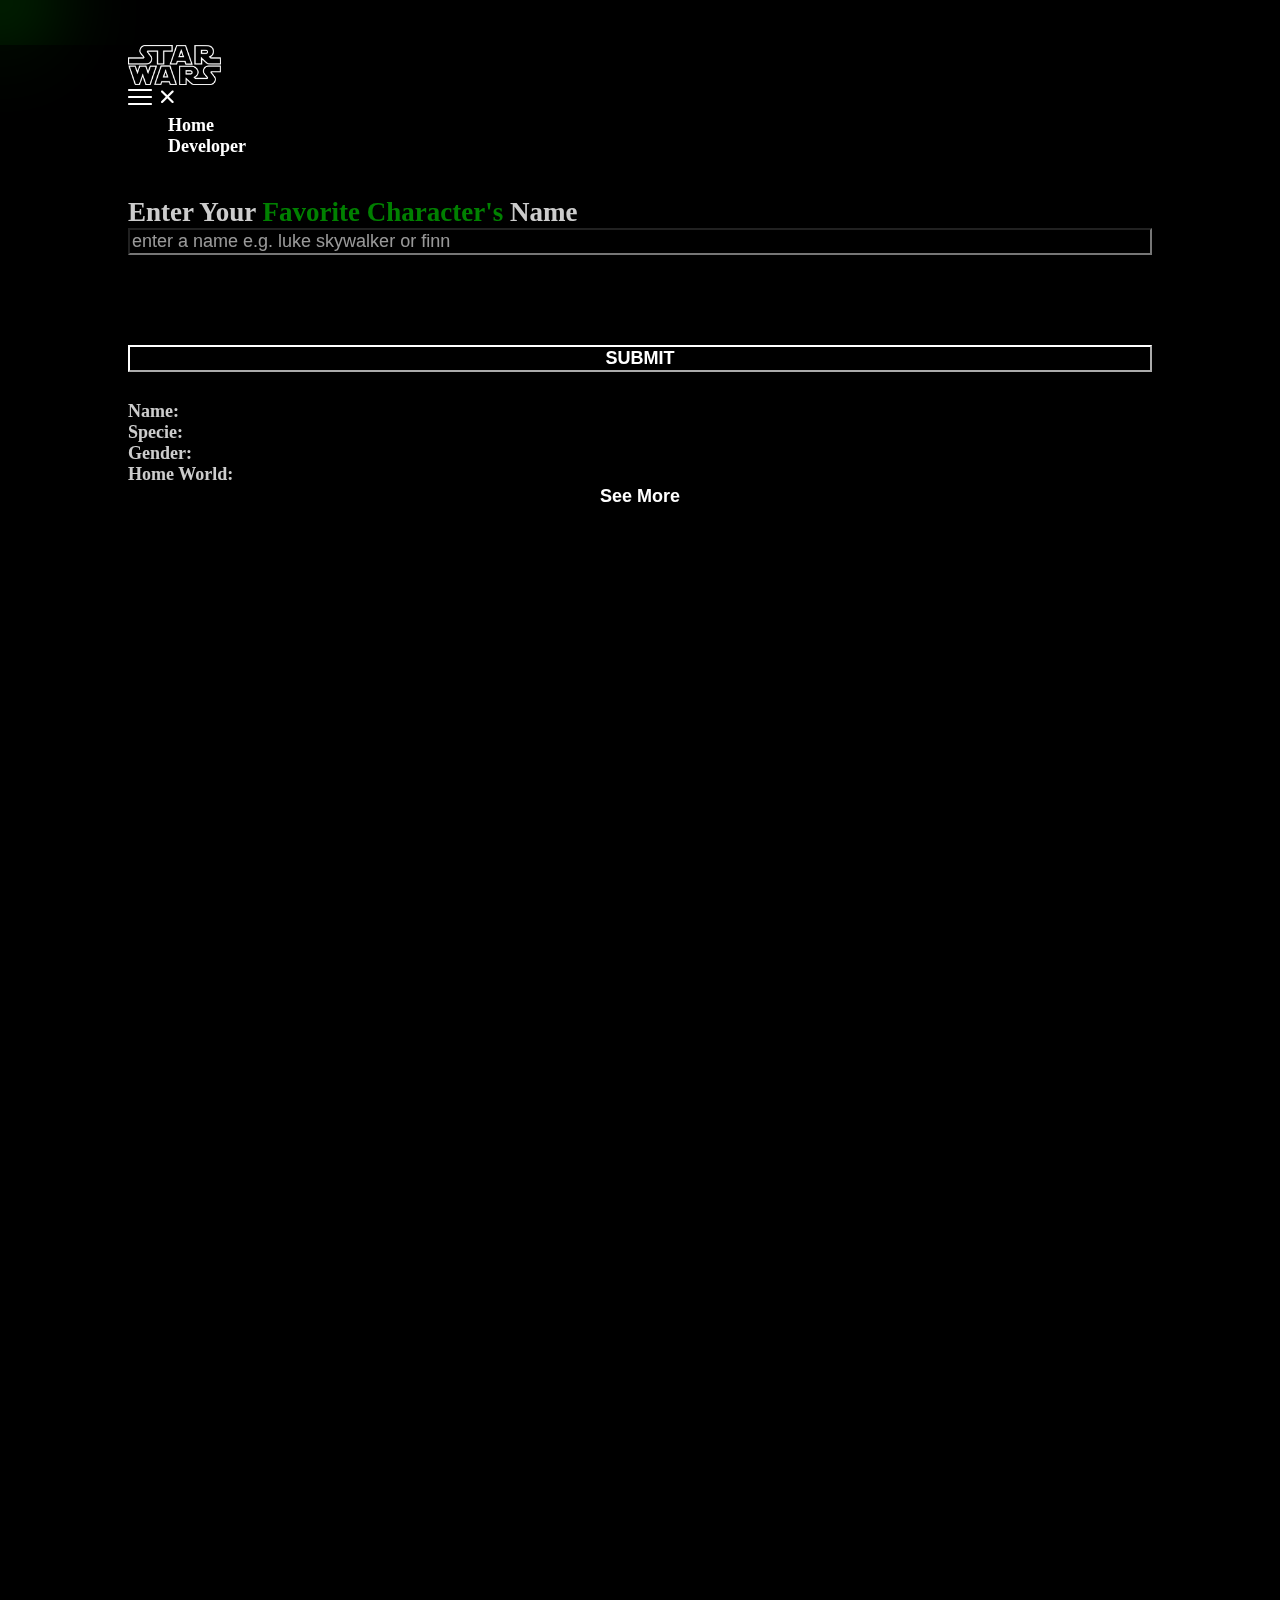
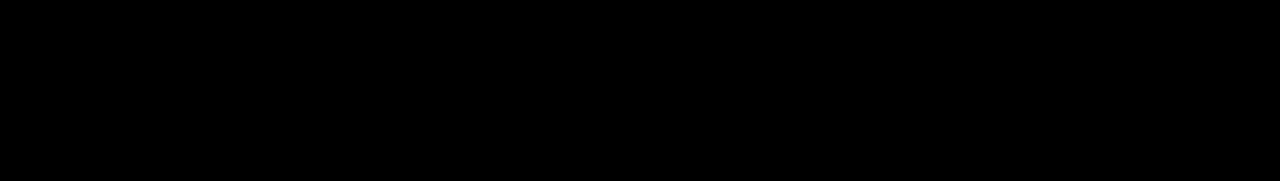
<file: index.html>
<!DOCTYPE html>
<html lang="en">

<head>
    <meta charset="UTF-8">
    <meta http-equiv="X-UA-Compatible" content="IE=edge">
    <meta name="viewport" content="width=device-width, initial-scale=1.0">
    <title>Star Wars Universe</title>
    <link href="https://cdn.jsdelivr.net/npm/bootstrap@5.3.0-alpha2/dist/css/bootstrap.min.css" rel="stylesheet"
        integrity="sha384-aFq/bzH65dt+w6FI2ooMVUpc+21e0SRygnTpmBvdBgSdnuTN7QbdgL+OapgHtvPp" crossorigin="anonymous"/>
    <link href="assets/css/uicons-regular-rounded.css" rel="stylesheet"/>
    <link rel="stylesheet" href="index.css"/>
    <link rel="shortcut icon" href="assets\Logo-png.png"/>
</head>
</head>

<body id="body ">
    <div class="body ">
        <div id="s-circle"></div>
        <div class="contain row m-0">
            <div class="nav2 col-12 ">
                <nav class="d-flex row mx-0 justify-content-between align-items-center">
                    <div class="logo col-auto col-lg-3">
                        <img src="assets\Logo-png.png" height="100%">
                    </div>
                    <div class="menu col-auto d-lg-block align-items-center justify-content-end order-3 order-lg-2">
                        <div class="menu col-auto d-flex d-lg-none justify-content-end align-items-center">
                            <span class="fi fi-rr-menu-burger"></span>
                            <span class="fi fi-rr-cross-small"></span>
                        </div>
                        <div class="nav-links  col-lg-auto d-lg-block p-3 p-lg-0">
                            <ul class="p-0 m-0 d-block d-lg-flex ">
                                <li class="d-block d-lg-inlineblock mb-3 me-lg-5"><a href="#" class="px-5 py-3">Home</a></li>
                                <li class="d-block d-lg-inline-block mb-3 me-lg-5"><a href="developer.html" class="px-5 py-3">Developer</a></li>
                            </ul>
                        </div>
                    </div>
                    <div class="date-body  m-0 col-6  col-lg-3 order-2 order-lg-3">
                        <p id="dt-display" class="mx-auto my-0 m ms-lg-auto me-lg-0"></p>
                    </div>
                </nav>
            </div>
            <div class="main-body col-12 row row-cols-2 gap-5  gx-lg-5 m-0 justify-content-between">
                <div class="form py-4 px-0 row col-12 col-lg-4">
                    <p class="head text-start mb-5 h-content">enter your <span class='text'>favorite character's</span> name</p>
                    <form method="get" class="m-0" action="#">
                        <div class="input-box mb-4">
                            <input type="text" class="border border-2 border-white py-3 px-3 mb-2"
                                placeholder="enter a name e.g. luke skywalker or finn" id="input"></input>
                            <p id="notice">nothing</p>
                        </div>
                        <div class="last-resort mb-5">
                            <p class="text"><input type="checkbox" class='me-3 border border-2' value="dKAo" id="pick">don't
                                know anyone?</p>
                            <select class="last-resortopt  py-3 px-3 border border-2 border-white bg-transparent">
                                <option selected class="py-3 px-3">Select one</option>
                            </select>
                        </div>
                        <div class="d-flex ">
                            <button type="submit" class=" border border-5 border-white py-3 px-5 m-0"
                                id="sm-button">Submit</button>
                            <div class="pro border border-5 border-white py-3 px-3 m-0 ">
                                <div id='progress'></div>
                            </div>
                        </div>
                    </form>
                </div>
                <div class="char-details ps-md-5 col-12 col-md-12 col-lg-8 row gap-2 justify-content-center justify-content-lg-end flexwrap-wrap">
                    <div class="char-bio px-4 py-4 col-12 col-md-6 border border-2 border-white rounded-4 order-2 order-md-1">
                        <div class="bio-box mb-4">
                            <p class="mb-1 mw-100%"><b>Name: </b><span id="c-name"></span></p>
                            <p class="mb-1"><b>Specie: </b><span id="c-specie"></span></p>
                            <p class="mb-1"><b>Gender: </b><span id="c-gender"></span></p>
                            <p class="mb-1"><b>Home World: </b><span id="c-hWorld"></span></p>
                            <p class="hidden mb-1"><b>Skin Color: </b><span id="c-sColor"></span></p>
                            <p class="hidden mb-1"><b>Eye Color: </b><span id="c-eColor"></span></p>
                            <p class="hidden mb-1"><b>Masters </b><span id="c-masters"></span></p>
                        </div>
                        <button type="button" id="see-more" class="px-5 py-3 mt-auto">see more</button>
                    </div>
                    <div class="char-image px-4 py-4 col-12 col-md-5 border border-2 rounded-4 order-1 order-md-2">
                    </div>
                </div>
            </div>

        </div>
    </div>
    <script src="index.js"></script>
</body>

</html>
</file>
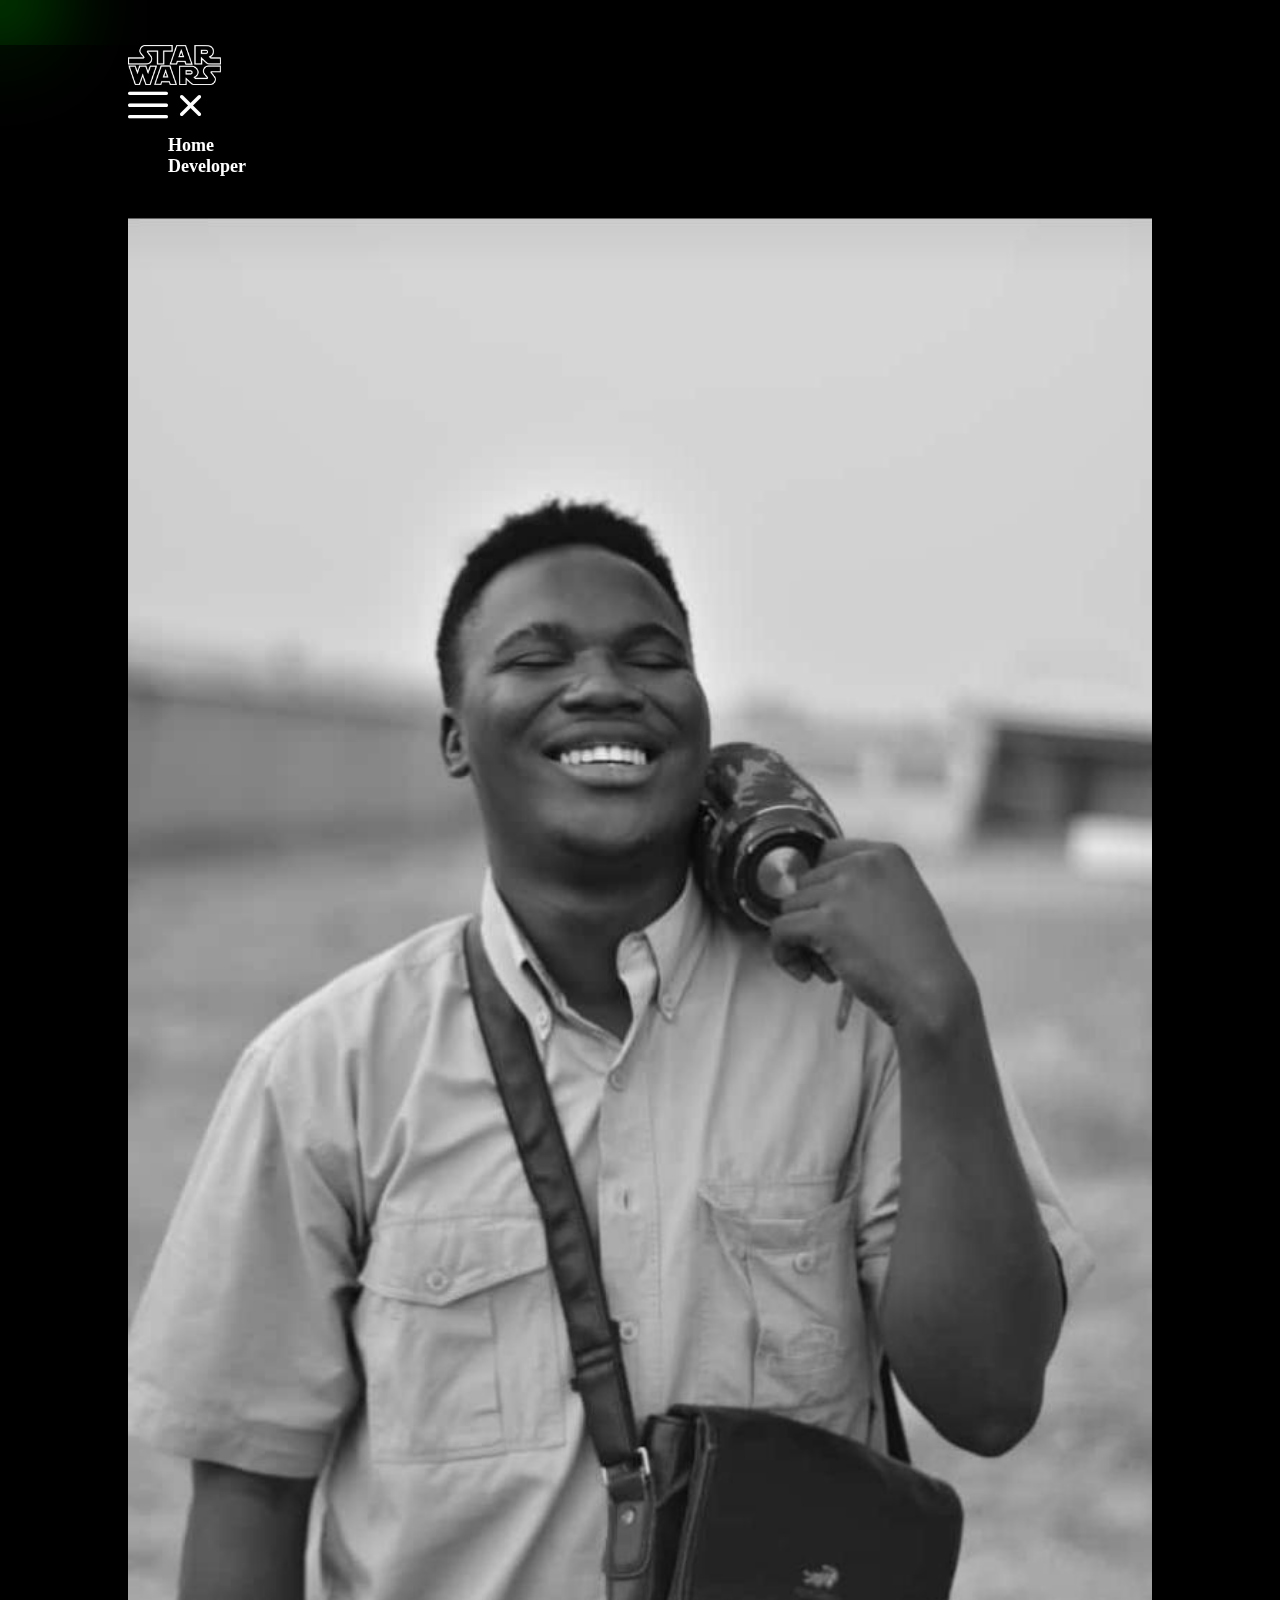
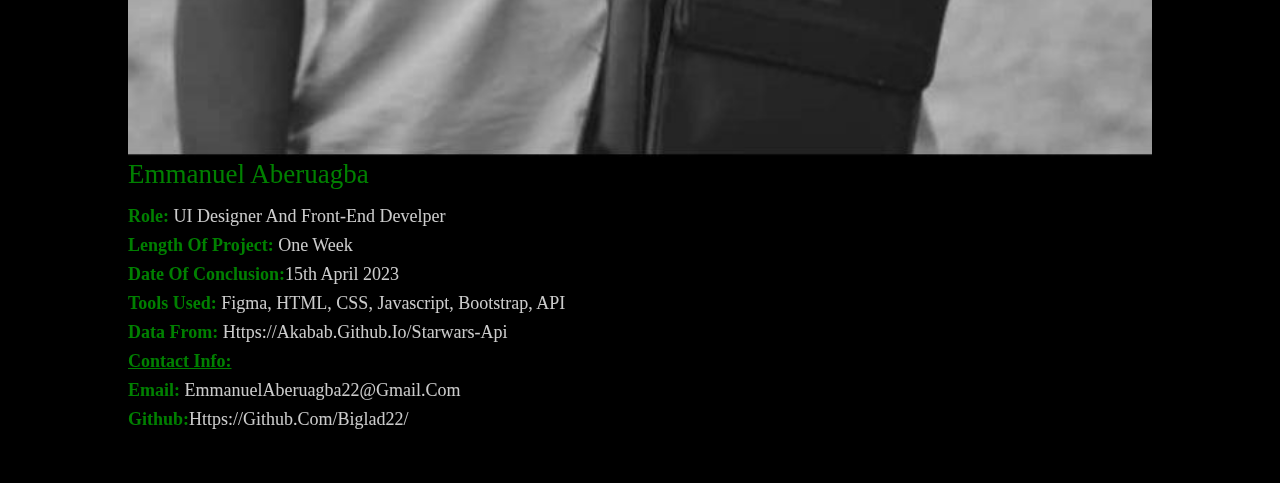
<file: developer.html>
<!DOCTYPE html>
<html lang="en">

<head>
    <meta charset="UTF-8">
    <meta http-equiv="X-UA-Compatible" content="IE=edge">
    <meta name="viewport" content="width=device-width, initial-scale=1.0">
    <title>Star Wars Universe</title>
    <link href="https://cdn.jsdelivr.net/npm/bootstrap@5.3.0-alpha2/dist/css/bootstrap.min.css" rel="stylesheet"
        integrity="sha384-aFq/bzH65dt+w6FI2ooMVUpc+21e0SRygnTpmBvdBgSdnuTN7QbdgL+OapgHtvPp" crossorigin="anonymous"/>
    <link href="assets/css/uicons-regular-rounded.css" rel="stylesheet">
    <link rel="stylesheet" href="dev.css"/>
    <link rel="shortcut icon" href="assets\Logo-png.png"/>
</head>
</head>

<body id="body" class="overflowx-hidden">
    <div class="body overflowx-hidden">
        <div id="s-circle"></div>
        <div class="contain row m-0">
            <div class="nav2 col-12 ">
                <nav class="d-flex row mx-0 justify-content-between align-items-center">
                    <div class="logo col-auto col-lg-3">
                        <img src="assets\Logo-png.png" height="100%">
                    </div>
                    <div class="menu col-auto d-lg-block align-items-center justify-content-end order-3 order-lg-2">
                        <div class="menu col-auto d-flex d-lg-none justify-content-end align-items-center">
                            <span class="fi fi-rr-menu-burger"></span>
                            <span class="fi fi-rr-cross-small"></span>
                        </div>
                        <div class="nav-links  col-lg-auto d-lg-block p-3 p-lg-0">
                            <ul class="p-0 m-0 d-block d-lg-flex ">
                                <li class="d-block d-lg-inlineblock mb-3 me-lg-5"><a href="index.html" class="px-5 py-3">Home</a></li>
                                <li class="d-block d-lg-inline-block mb-3 me-lg-5"><a href="#" class="px-5 py-3">Developer</a></li>
                            </ul>
                        </div>
                    </div>
                    <div class="date-body  m-0 col-6  col-lg-3 order-2 order-lg-3">
                        <p id="dt-display" class="mx-auto my-0 m ms-lg-auto me-lg-0"></p>
                    </div>
                </nav>
            </div>
            <div class="main-body  col-12 row  row-cols-2 gap-5  gx-md-2 m-0 justify-content-center">
                <div class="col-12 col-lg-4">
                    <img src="assets\emmanuel.jpg" class="rounded-5 rounded-lg-start-5" alt="the developer"/>
                </div>
                <div class="dev-details border border-2  border-white rounded-5 rounded-end-5 col-12 col-lg-auto p-5 h-content">
                    <p>emmanuel aberuagba</p>
                    <ul>
                        <li><b>role:</b> UI designer and front-end develper</li>
                        <li><b>length of project:</b> one week</li>
                        <li><b>date of conclusion:</b>15th April 2023</li>
                        <li><b>tools used:</b> figma, HTML, CSS, Javascript, Bootstrap, API</li>
                        <li><b>data from:</b> https://akabab.github.io/starwars-api </li>
                        <li><b><u>contact info:</u></b></li> 
                        <li><b>email:</b> EmmanuelAberuagba22@gmail.com</li>
                        <li><b>github:</b>https://github.com/Biglad22/</li>
                    </ul>
                </div>
            </div>

        </div>
    </div>
    <script src="dev.js"></script>
</body>

</html>
</file>
<file: assets/css/uicons-regular-rounded.css>
@font-face {
font-family: "uicons-regular-rounded";
src: url("../webfonts/uicons-regular-rounded.eot#iefix") format("embedded-opentype"),
url("../webfonts/uicons-regular-rounded.woff2") format("woff2"),
url("../webfonts/uicons-regular-rounded.woff") format("woff");
}

    i[class^="fi-rr-"]:before, i[class*=" fi-rr-"]:before, span[class^="fi-rr-"]:before, span[class*="fi-rr-"]:before {
font-family: uicons-regular-rounded !important;
font-style: normal;
font-weight: normal !important;
font-variant: normal;
text-transform: none;
line-height: 1;
-webkit-font-smoothing: antialiased;
-moz-osx-font-smoothing: grayscale;
}

        .fi-rr-0:before {
    content: "\f101";
    }
        .fi-rr-1:before {
    content: "\f102";
    }
        .fi-rr-2:before {
    content: "\f103";
    }
        .fi-rr-3:before {
    content: "\f104";
    }
        .fi-rr-4:before {
    content: "\f105";
    }
        .fi-rr-5:before {
    content: "\f106";
    }
        .fi-rr-6:before {
    content: "\f107";
    }
        .fi-rr-7:before {
    content: "\f108";
    }
        .fi-rr-8:before {
    content: "\f109";
    }
        .fi-rr-9:before {
    content: "\f10a";
    }
        .fi-rr-a:before {
    content: "\f10b";
    }
        .fi-rr-acorn:before {
    content: "\f10c";
    }
        .fi-rr-ad:before {
    content: "\f10d";
    }
        .fi-rr-add-document:before {
    content: "\f10e";
    }
        .fi-rr-add-folder:before {
    content: "\f10f";
    }
        .fi-rr-add:before {
    content: "\f110";
    }
        .fi-rr-address-book:before {
    content: "\f111";
    }
        .fi-rr-air-conditioner:before {
    content: "\f112";
    }
        .fi-rr-air-freshener:before {
    content: "\f113";
    }
        .fi-rr-alarm-clock:before {
    content: "\f114";
    }
        .fi-rr-alarm-exclamation:before {
    content: "\f115";
    }
        .fi-rr-alarm-plus:before {
    content: "\f116";
    }
        .fi-rr-alarm-snooze:before {
    content: "\f117";
    }
        .fi-rr-album-circle-plus:before {
    content: "\f118";
    }
        .fi-rr-album-circle-user:before {
    content: "\f119";
    }
        .fi-rr-album-collection:before {
    content: "\f11a";
    }
        .fi-rr-album:before {
    content: "\f11b";
    }
        .fi-rr-align-justify:before {
    content: "\f11c";
    }
        .fi-rr-align-left:before {
    content: "\f11d";
    }
        .fi-rr-ambulance:before {
    content: "\f11e";
    }
        .fi-rr-angle-circle-down:before {
    content: "\f11f";
    }
        .fi-rr-angle-circle-left:before {
    content: "\f120";
    }
        .fi-rr-angle-circle-right:before {
    content: "\f121";
    }
        .fi-rr-angle-circle-up:before {
    content: "\f122";
    }
        .fi-rr-angle-double-left:before {
    content: "\f123";
    }
        .fi-rr-angle-double-right:before {
    content: "\f124";
    }
        .fi-rr-angle-double-small-down:before {
    content: "\f125";
    }
        .fi-rr-angle-double-small-left:before {
    content: "\f126";
    }
        .fi-rr-angle-double-small-right:before {
    content: "\f127";
    }
        .fi-rr-angle-double-small-up:before {
    content: "\f128";
    }
        .fi-rr-angle-down:before {
    content: "\f129";
    }
        .fi-rr-angle-left:before {
    content: "\f12a";
    }
        .fi-rr-angle-right:before {
    content: "\f12b";
    }
        .fi-rr-angle-small-down:before {
    content: "\f12c";
    }
        .fi-rr-angle-small-left:before {
    content: "\f12d";
    }
        .fi-rr-angle-small-right:before {
    content: "\f12e";
    }
        .fi-rr-angle-small-up:before {
    content: "\f12f";
    }
        .fi-rr-angle-square-down:before {
    content: "\f130";
    }
        .fi-rr-angle-square-left:before {
    content: "\f131";
    }
        .fi-rr-angle-square-right:before {
    content: "\f132";
    }
        .fi-rr-angle-square-up:before {
    content: "\f133";
    }
        .fi-rr-angle-up:before {
    content: "\f134";
    }
        .fi-rr-angry:before {
    content: "\f135";
    }
        .fi-rr-animated-icon:before {
    content: "\f136";
    }
        .fi-rr-apartment:before {
    content: "\f137";
    }
        .fi-rr-api:before {
    content: "\f138";
    }
        .fi-rr-apple-crate:before {
    content: "\f139";
    }
        .fi-rr-apple-whole:before {
    content: "\f13a";
    }
        .fi-rr-apps-add:before {
    content: "\f13b";
    }
        .fi-rr-apps-delete:before {
    content: "\f13c";
    }
        .fi-rr-apps-sort:before {
    content: "\f13d";
    }
        .fi-rr-apps:before {
    content: "\f13e";
    }
        .fi-rr-archive:before {
    content: "\f13f";
    }
        .fi-rr-archway:before {
    content: "\f140";
    }
        .fi-rr-arrow-alt-circle-down:before {
    content: "\f141";
    }
        .fi-rr-arrow-alt-circle-left:before {
    content: "\f142";
    }
        .fi-rr-arrow-alt-circle-right:before {
    content: "\f143";
    }
        .fi-rr-arrow-alt-circle-up:before {
    content: "\f144";
    }
        .fi-rr-arrow-alt-down:before {
    content: "\f145";
    }
        .fi-rr-arrow-alt-from-bottom:before {
    content: "\f146";
    }
        .fi-rr-arrow-alt-from-left:before {
    content: "\f147";
    }
        .fi-rr-arrow-alt-from-right:before {
    content: "\f148";
    }
        .fi-rr-arrow-alt-from-top:before {
    content: "\f149";
    }
        .fi-rr-arrow-alt-left:before {
    content: "\f14a";
    }
        .fi-rr-arrow-alt-right:before {
    content: "\f14b";
    }
        .fi-rr-arrow-alt-square-down:before {
    content: "\f14c";
    }
        .fi-rr-arrow-alt-square-left:before {
    content: "\f14d";
    }
        .fi-rr-arrow-alt-square-right:before {
    content: "\f14e";
    }
        .fi-rr-arrow-alt-square-up:before {
    content: "\f14f";
    }
        .fi-rr-arrow-alt-to-bottom:before {
    content: "\f150";
    }
        .fi-rr-arrow-alt-to-left:before {
    content: "\f151";
    }
        .fi-rr-arrow-alt-to-right:before {
    content: "\f152";
    }
        .fi-rr-arrow-alt-to-top:before {
    content: "\f153";
    }
        .fi-rr-arrow-alt-up:before {
    content: "\f154";
    }
        .fi-rr-arrow-circle-down:before {
    content: "\f155";
    }
        .fi-rr-arrow-circle-left:before {
    content: "\f156";
    }
        .fi-rr-arrow-circle-right:before {
    content: "\f157";
    }
        .fi-rr-arrow-circle-up:before {
    content: "\f158";
    }
        .fi-rr-arrow-down-from-dotted-line:before {
    content: "\f159";
    }
        .fi-rr-arrow-down-small-big:before {
    content: "\f15a";
    }
        .fi-rr-arrow-down-to-dotted-line:before {
    content: "\f15b";
    }
        .fi-rr-arrow-down-to-square:before {
    content: "\f15c";
    }
        .fi-rr-arrow-down-triangle-square:before {
    content: "\f15d";
    }
        .fi-rr-arrow-down:before {
    content: "\f15e";
    }
        .fi-rr-arrow-from-bottom:before {
    content: "\f15f";
    }
        .fi-rr-arrow-from-left:before {
    content: "\f160";
    }
        .fi-rr-arrow-from-right:before {
    content: "\f161";
    }
        .fi-rr-arrow-from-top:before {
    content: "\f162";
    }
        .fi-rr-arrow-left-from-line:before {
    content: "\f163";
    }
        .fi-rr-arrow-left:before {
    content: "\f164";
    }
        .fi-rr-arrow-right-to-bracket:before {
    content: "\f165";
    }
        .fi-rr-arrow-right:before {
    content: "\f166";
    }
        .fi-rr-arrow-small-down:before {
    content: "\f167";
    }
        .fi-rr-arrow-small-left:before {
    content: "\f168";
    }
        .fi-rr-arrow-small-right:before {
    content: "\f169";
    }
        .fi-rr-arrow-small-up:before {
    content: "\f16a";
    }
        .fi-rr-arrow-square-down:before {
    content: "\f16b";
    }
        .fi-rr-arrow-square-left:before {
    content: "\f16c";
    }
        .fi-rr-arrow-square-right:before {
    content: "\f16d";
    }
        .fi-rr-arrow-square-up:before {
    content: "\f16e";
    }
        .fi-rr-arrow-to-bottom:before {
    content: "\f16f";
    }
        .fi-rr-arrow-to-left:before {
    content: "\f170";
    }
        .fi-rr-arrow-to-right:before {
    content: "\f171";
    }
        .fi-rr-arrow-to-top:before {
    content: "\f172";
    }
        .fi-rr-arrow-trend-down:before {
    content: "\f173";
    }
        .fi-rr-arrow-trend-up:before {
    content: "\f174";
    }
        .fi-rr-arrow-turn-down-left:before {
    content: "\f175";
    }
        .fi-rr-arrow-turn-down-right:before {
    content: "\f176";
    }
        .fi-rr-arrow-up-from-dotted-line:before {
    content: "\f177";
    }
        .fi-rr-arrow-up-from-square:before {
    content: "\f178";
    }
        .fi-rr-arrow-up-left-from-circle:before {
    content: "\f179";
    }
        .fi-rr-arrow-up-left:before {
    content: "\f17a";
    }
        .fi-rr-arrow-up-right-and-arrow-down-left-from-center:before {
    content: "\f17b";
    }
        .fi-rr-arrow-up-right-from-square:before {
    content: "\f17c";
    }
        .fi-rr-arrow-up-right:before {
    content: "\f17d";
    }
        .fi-rr-arrow-up-small-big:before {
    content: "\f17e";
    }
        .fi-rr-arrow-up-square-triangle:before {
    content: "\f17f";
    }
        .fi-rr-arrow-up-to-dotted-line:before {
    content: "\f180";
    }
        .fi-rr-arrow-up:before {
    content: "\f181";
    }
        .fi-rr-arrows-alt-h:before {
    content: "\f182";
    }
        .fi-rr-arrows-alt-v:before {
    content: "\f183";
    }
        .fi-rr-arrows-alt:before {
    content: "\f184";
    }
        .fi-rr-arrows-cross:before {
    content: "\f185";
    }
        .fi-rr-arrows-from-dotted-line:before {
    content: "\f186";
    }
        .fi-rr-arrows-from-line:before {
    content: "\f187";
    }
        .fi-rr-arrows-h-copy:before {
    content: "\f188";
    }
        .fi-rr-arrows-h:before {
    content: "\f189";
    }
        .fi-rr-arrows-repeat-1:before {
    content: "\f18a";
    }
        .fi-rr-arrows-repeat:before {
    content: "\f18b";
    }
        .fi-rr-arrows-retweet:before {
    content: "\f18c";
    }
        .fi-rr-arrows-to-dotted-line:before {
    content: "\f18d";
    }
        .fi-rr-arrows-to-line:before {
    content: "\f18e";
    }
        .fi-rr-arrows:before {
    content: "\f18f";
    }
        .fi-rr-assept-document:before {
    content: "\f190";
    }
        .fi-rr-assistive-listening-systems:before {
    content: "\f191";
    }
        .fi-rr-asterik:before {
    content: "\f192";
    }
        .fi-rr-at:before {
    content: "\f193";
    }
        .fi-rr-attribution-pen:before {
    content: "\f194";
    }
        .fi-rr-attribution-pencil:before {
    content: "\f195";
    }
        .fi-rr-aubergine:before {
    content: "\f196";
    }
        .fi-rr-audio-description-slash:before {
    content: "\f197";
    }
        .fi-rr-avocado:before {
    content: "\f198";
    }
        .fi-rr-b:before {
    content: "\f199";
    }
        .fi-rr-baby-carriage:before {
    content: "\f19a";
    }
        .fi-rr-background:before {
    content: "\f19b";
    }
        .fi-rr-backpack:before {
    content: "\f19c";
    }
        .fi-rr-bacon:before {
    content: "\f19d";
    }
        .fi-rr-badge-check:before {
    content: "\f19e";
    }
        .fi-rr-badge-dollar:before {
    content: "\f19f";
    }
        .fi-rr-badge-percent:before {
    content: "\f1a0";
    }
        .fi-rr-badge-sheriff:before {
    content: "\f1a1";
    }
        .fi-rr-badge:before {
    content: "\f1a2";
    }
        .fi-rr-bags-shopping:before {
    content: "\f1a3";
    }
        .fi-rr-bahai:before {
    content: "\f1a4";
    }
        .fi-rr-balance-scale-left:before {
    content: "\f1a5";
    }
        .fi-rr-balance-scale-right:before {
    content: "\f1a6";
    }
        .fi-rr-ball:before {
    content: "\f1a7";
    }
        .fi-rr-balloons:before {
    content: "\f1a8";
    }
        .fi-rr-ballot:before {
    content: "\f1a9";
    }
        .fi-rr-ban-bug:before {
    content: "\f1aa";
    }
        .fi-rr-ban:before {
    content: "\f1ab";
    }
        .fi-rr-band-aid:before {
    content: "\f1ac";
    }
        .fi-rr-bank:before {
    content: "\f1ad";
    }
        .fi-rr-barber-shop:before {
    content: "\f1ae";
    }
        .fi-rr-barcode-read:before {
    content: "\f1af";
    }
        .fi-rr-barcode-scan:before {
    content: "\f1b0";
    }
        .fi-rr-barcode:before {
    content: "\f1b1";
    }
        .fi-rr-bars-filter:before {
    content: "\f1b2";
    }
        .fi-rr-bars-progress:before {
    content: "\f1b3";
    }
        .fi-rr-bars-sort:before {
    content: "\f1b4";
    }
        .fi-rr-baseball-alt:before {
    content: "\f1b5";
    }
        .fi-rr-baseball:before {
    content: "\f1b6";
    }
        .fi-rr-basket:before {
    content: "\f1b7";
    }
        .fi-rr-basketball:before {
    content: "\f1b8";
    }
        .fi-rr-battery-bolt:before {
    content: "\f1b9";
    }
        .fi-rr-battery-empty:before {
    content: "\f1ba";
    }
        .fi-rr-battery-full:before {
    content: "\f1bb";
    }
        .fi-rr-battery-half:before {
    content: "\f1bc";
    }
        .fi-rr-battery-quarter:before {
    content: "\f1bd";
    }
        .fi-rr-battery-slash:before {
    content: "\f1be";
    }
        .fi-rr-battery-three-quarters:before {
    content: "\f1bf";
    }
        .fi-rr-beacon:before {
    content: "\f1c0";
    }
        .fi-rr-bed-alt:before {
    content: "\f1c1";
    }
        .fi-rr-bed:before {
    content: "\f1c2";
    }
        .fi-rr-beer:before {
    content: "\f1c3";
    }
        .fi-rr-bell-concierge:before {
    content: "\f1c4";
    }
        .fi-rr-bell-ring:before {
    content: "\f1c5";
    }
        .fi-rr-bell-school:before {
    content: "\f1c6";
    }
        .fi-rr-bell:before {
    content: "\f1c7";
    }
        .fi-rr-bells:before {
    content: "\f1c8";
    }
        .fi-rr-bench-tree:before {
    content: "\f1c9";
    }
        .fi-rr-betamax:before {
    content: "\f1ca";
    }
        .fi-rr-bike:before {
    content: "\f1cb";
    }
        .fi-rr-biking-mountain:before {
    content: "\f1cc";
    }
        .fi-rr-biking:before {
    content: "\f1cd";
    }
        .fi-rr-billiard:before {
    content: "\f1ce";
    }
        .fi-rr-binary-circle-check:before {
    content: "\f1cf";
    }
        .fi-rr-binary-lock:before {
    content: "\f1d0";
    }
        .fi-rr-binary-slash:before {
    content: "\f1d1";
    }
        .fi-rr-binary:before {
    content: "\f1d2";
    }
        .fi-rr-binoculars:before {
    content: "\f1d3";
    }
        .fi-rr-blinds-open:before {
    content: "\f1d4";
    }
        .fi-rr-blinds-raised:before {
    content: "\f1d5";
    }
        .fi-rr-blinds:before {
    content: "\f1d6";
    }
        .fi-rr-block-brick:before {
    content: "\f1d7";
    }
        .fi-rr-block:before {
    content: "\f1d8";
    }
        .fi-rr-blog-pencil:before {
    content: "\f1d9";
    }
        .fi-rr-blog-text:before {
    content: "\f1da";
    }
        .fi-rr-bold:before {
    content: "\f1db";
    }
        .fi-rr-bolt:before {
    content: "\f1dc";
    }
        .fi-rr-bomb:before {
    content: "\f1dd";
    }
        .fi-rr-bone:before {
    content: "\f1de";
    }
        .fi-rr-book-alt:before {
    content: "\f1df";
    }
        .fi-rr-book-arrow-right:before {
    content: "\f1e0";
    }
        .fi-rr-book-arrow-up:before {
    content: "\f1e1";
    }
        .fi-rr-book-atlas:before {
    content: "\f1e2";
    }
        .fi-rr-book-bookmark:before {
    content: "\f1e3";
    }
        .fi-rr-book-circle-arrow-right:before {
    content: "\f1e4";
    }
        .fi-rr-book-circle-arrow-up:before {
    content: "\f1e5";
    }
        .fi-rr-book-font:before {
    content: "\f1e6";
    }
        .fi-rr-book-open-cover:before {
    content: "\f1e7";
    }
        .fi-rr-book-open-reader:before {
    content: "\f1e8";
    }
        .fi-rr-book-quran:before {
    content: "\f1e9";
    }
        .fi-rr-book-tanakh:before {
    content: "\f1ea";
    }
        .fi-rr-book:before {
    content: "\f1eb";
    }
        .fi-rr-bookmark-slash:before {
    content: "\f1ec";
    }
        .fi-rr-bookmark:before {
    content: "\f1ed";
    }
        .fi-rr-books:before {
    content: "\f1ee";
    }
        .fi-rr-border-all:before {
    content: "\f1ef";
    }
        .fi-rr-border-bottom:before {
    content: "\f1f0";
    }
        .fi-rr-border-center-h:before {
    content: "\f1f1";
    }
        .fi-rr-border-center-v:before {
    content: "\f1f2";
    }
        .fi-rr-border-inner:before {
    content: "\f1f3";
    }
        .fi-rr-border-left:before {
    content: "\f1f4";
    }
        .fi-rr-border-none:before {
    content: "\f1f5";
    }
        .fi-rr-border-outer:before {
    content: "\f1f6";
    }
        .fi-rr-border-right:before {
    content: "\f1f7";
    }
        .fi-rr-border-style-alt:before {
    content: "\f1f8";
    }
        .fi-rr-border-style:before {
    content: "\f1f9";
    }
        .fi-rr-border-top:before {
    content: "\f1fa";
    }
        .fi-rr-bottle:before {
    content: "\f1fb";
    }
        .fi-rr-bow-arrow:before {
    content: "\f1fc";
    }
        .fi-rr-bowling-ball:before {
    content: "\f1fd";
    }
        .fi-rr-bowling-pins:before {
    content: "\f1fe";
    }
        .fi-rr-bowling:before {
    content: "\f1ff";
    }
        .fi-rr-box-alt:before {
    content: "\f200";
    }
        .fi-rr-box-ballot:before {
    content: "\f201";
    }
        .fi-rr-box-check:before {
    content: "\f202";
    }
        .fi-rr-box-fragile:before {
    content: "\f203";
    }
        .fi-rr-box-open-full:before {
    content: "\f204";
    }
        .fi-rr-box-open:before {
    content: "\f205";
    }
        .fi-rr-box-tissue:before {
    content: "\f206";
    }
        .fi-rr-box-up:before {
    content: "\f207";
    }
        .fi-rr-box:before {
    content: "\f208";
    }
        .fi-rr-boxes:before {
    content: "\f209";
    }
        .fi-rr-boxing-glove:before {
    content: "\f20a";
    }
        .fi-rr-bracket-curly-right:before {
    content: "\f20b";
    }
        .fi-rr-bracket-curly:before {
    content: "\f20c";
    }
        .fi-rr-bracket-round-right:before {
    content: "\f20d";
    }
        .fi-rr-bracket-round:before {
    content: "\f20e";
    }
        .fi-rr-bracket-square-right:before {
    content: "\f20f";
    }
        .fi-rr-bracket-square:before {
    content: "\f210";
    }
        .fi-rr-brackets-curly:before {
    content: "\f211";
    }
        .fi-rr-brackets-round:before {
    content: "\f212";
    }
        .fi-rr-brackets-square:before {
    content: "\f213";
    }
        .fi-rr-braille:before {
    content: "\f214";
    }
        .fi-rr-brain-circuit:before {
    content: "\f215";
    }
        .fi-rr-brain:before {
    content: "\f216";
    }
        .fi-rr-bread-loaf:before {
    content: "\f217";
    }
        .fi-rr-bread-slice:before {
    content: "\f218";
    }
        .fi-rr-bread:before {
    content: "\f219";
    }
        .fi-rr-briefcase:before {
    content: "\f21a";
    }
        .fi-rr-brightness-low:before {
    content: "\f21b";
    }
        .fi-rr-brightness:before {
    content: "\f21c";
    }
        .fi-rr-bring-forward:before {
    content: "\f21d";
    }
        .fi-rr-bring-front:before {
    content: "\f21e";
    }
        .fi-rr-broccoli:before {
    content: "\f21f";
    }
        .fi-rr-broken-image:before {
    content: "\f220";
    }
        .fi-rr-broom:before {
    content: "\f221";
    }
        .fi-rr-browser:before {
    content: "\f222";
    }
        .fi-rr-browsers:before {
    content: "\f223";
    }
        .fi-rr-brush:before {
    content: "\f224";
    }
        .fi-rr-bug-slash:before {
    content: "\f225";
    }
        .fi-rr-bug:before {
    content: "\f226";
    }
        .fi-rr-building:before {
    content: "\f227";
    }
        .fi-rr-bulb:before {
    content: "\f228";
    }
        .fi-rr-bullet:before {
    content: "\f229";
    }
        .fi-rr-bullseye-pointer:before {
    content: "\f22a";
    }
        .fi-rr-bullseye:before {
    content: "\f22b";
    }
        .fi-rr-burger-alt:before {
    content: "\f22c";
    }
        .fi-rr-burger-fries:before {
    content: "\f22d";
    }
        .fi-rr-burger-glass:before {
    content: "\f22e";
    }
        .fi-rr-burrito:before {
    content: "\f22f";
    }
        .fi-rr-bus-alt:before {
    content: "\f230";
    }
        .fi-rr-bus:before {
    content: "\f231";
    }
        .fi-rr-business-time:before {
    content: "\f232";
    }
        .fi-rr-butterfly:before {
    content: "\f233";
    }
        .fi-rr-c:before {
    content: "\f234";
    }
        .fi-rr-cabin:before {
    content: "\f235";
    }
        .fi-rr-cake-birthday:before {
    content: "\f236";
    }
        .fi-rr-cake-wedding:before {
    content: "\f237";
    }
        .fi-rr-calculator:before {
    content: "\f238";
    }
        .fi-rr-calendar-arrow-down:before {
    content: "\f239";
    }
        .fi-rr-calendar-arrow-up:before {
    content: "\f23a";
    }
        .fi-rr-calendar-check:before {
    content: "\f23b";
    }
        .fi-rr-calendar-clock:before {
    content: "\f23c";
    }
        .fi-rr-calendar-day:before {
    content: "\f23d";
    }
        .fi-rr-calendar-exclamation:before {
    content: "\f23e";
    }
        .fi-rr-calendar-image:before {
    content: "\f23f";
    }
        .fi-rr-calendar-lines-pen:before {
    content: "\f240";
    }
        .fi-rr-calendar-lines:before {
    content: "\f241";
    }
        .fi-rr-calendar-minus:before {
    content: "\f242";
    }
        .fi-rr-calendar-pen:before {
    content: "\f243";
    }
        .fi-rr-calendar-plus:before {
    content: "\f244";
    }
        .fi-rr-calendar-star:before {
    content: "\f245";
    }
        .fi-rr-calendar-week:before {
    content: "\f246";
    }
        .fi-rr-calendar-xmark:before {
    content: "\f247";
    }
        .fi-rr-calendar:before {
    content: "\f248";
    }
        .fi-rr-calendars:before {
    content: "\f249";
    }
        .fi-rr-call-history:before {
    content: "\f24a";
    }
        .fi-rr-call-incoming:before {
    content: "\f24b";
    }
        .fi-rr-call-missed:before {
    content: "\f24c";
    }
        .fi-rr-call-outgoing:before {
    content: "\f24d";
    }
        .fi-rr-camcorder:before {
    content: "\f24e";
    }
        .fi-rr-camera:before {
    content: "\f24f";
    }
        .fi-rr-camping:before {
    content: "\f250";
    }
        .fi-rr-candy-alt:before {
    content: "\f251";
    }
        .fi-rr-candy-cane:before {
    content: "\f252";
    }
        .fi-rr-candy-corn:before {
    content: "\f253";
    }
        .fi-rr-candy:before {
    content: "\f254";
    }
        .fi-rr-canned-food:before {
    content: "\f255";
    }
        .fi-rr-car-alt:before {
    content: "\f256";
    }
        .fi-rr-car-battery:before {
    content: "\f257";
    }
        .fi-rr-car-bolt:before {
    content: "\f258";
    }
        .fi-rr-car-building:before {
    content: "\f259";
    }
        .fi-rr-car-bump:before {
    content: "\f25a";
    }
        .fi-rr-car-bus:before {
    content: "\f25b";
    }
        .fi-rr-car-circle-bolt:before {
    content: "\f25c";
    }
        .fi-rr-car-crash:before {
    content: "\f25d";
    }
        .fi-rr-car-garage:before {
    content: "\f25e";
    }
        .fi-rr-car-mechanic:before {
    content: "\f25f";
    }
        .fi-rr-car-side-bolt:before {
    content: "\f260";
    }
        .fi-rr-car-side:before {
    content: "\f261";
    }
        .fi-rr-car-tilt:before {
    content: "\f262";
    }
        .fi-rr-car-wash:before {
    content: "\f263";
    }
        .fi-rr-car:before {
    content: "\f264";
    }
        .fi-rr-caravan-alt:before {
    content: "\f265";
    }
        .fi-rr-caravan:before {
    content: "\f266";
    }
        .fi-rr-caret-circle-down:before {
    content: "\f267";
    }
        .fi-rr-caret-circle-right:before {
    content: "\f268";
    }
        .fi-rr-caret-circle-up:before {
    content: "\f269";
    }
        .fi-rr-caret-down:before {
    content: "\f26a";
    }
        .fi-rr-caret-left:before {
    content: "\f26b";
    }
        .fi-rr-caret-quare-up:before {
    content: "\f26c";
    }
        .fi-rr-caret-right:before {
    content: "\f26d";
    }
        .fi-rr-caret-square-down:before {
    content: "\f26e";
    }
        .fi-rr-caret-square-left_1:before {
    content: "\f26f";
    }
        .fi-rr-caret-square-left:before {
    content: "\f270";
    }
        .fi-rr-caret-square-right:before {
    content: "\f271";
    }
        .fi-rr-caret-up:before {
    content: "\f272";
    }
        .fi-rr-carrot:before {
    content: "\f273";
    }
        .fi-rr-cars:before {
    content: "\f274";
    }
        .fi-rr-cash-register:before {
    content: "\f275";
    }
        .fi-rr-cassette-tape:before {
    content: "\f276";
    }
        .fi-rr-cassette-vhs:before {
    content: "\f277";
    }
        .fi-rr-castle:before {
    content: "\f278";
    }
        .fi-rr-chair-office:before {
    content: "\f279";
    }
        .fi-rr-chair:before {
    content: "\f27a";
    }
        .fi-rr-charging-station:before {
    content: "\f27b";
    }
        .fi-rr-chart-area:before {
    content: "\f27c";
    }
        .fi-rr-chart-bullet:before {
    content: "\f27d";
    }
        .fi-rr-chart-candlestick:before {
    content: "\f27e";
    }
        .fi-rr-chart-connected:before {
    content: "\f27f";
    }
        .fi-rr-chart-gantt:before {
    content: "\f280";
    }
        .fi-rr-chart-histogram:before {
    content: "\f281";
    }
        .fi-rr-chart-line-up:before {
    content: "\f282";
    }
        .fi-rr-chart-mixed:before {
    content: "\f283";
    }
        .fi-rr-chart-network:before {
    content: "\f284";
    }
        .fi-rr-chart-pie-alt:before {
    content: "\f285";
    }
        .fi-rr-chart-pie:before {
    content: "\f286";
    }
        .fi-rr-chart-pyramid:before {
    content: "\f287";
    }
        .fi-rr-chart-radar:before {
    content: "\f288";
    }
        .fi-rr-chart-scatter-3d:before {
    content: "\f289";
    }
        .fi-rr-chart-scatter-bubble:before {
    content: "\f28a";
    }
        .fi-rr-chart-scatter:before {
    content: "\f28b";
    }
        .fi-rr-chart-set-theory:before {
    content: "\f28c";
    }
        .fi-rr-chart-tree:before {
    content: "\f28d";
    }
        .fi-rr-chart-waterfall:before {
    content: "\f28e";
    }
        .fi-rr-chat-arrow-down:before {
    content: "\f28f";
    }
        .fi-rr-chat-arrow-grow:before {
    content: "\f290";
    }
        .fi-rr-check:before {
    content: "\f291";
    }
        .fi-rr-checkbox:before {
    content: "\f292";
    }
        .fi-rr-cheese-alt:before {
    content: "\f293";
    }
        .fi-rr-cheese:before {
    content: "\f294";
    }
        .fi-rr-cherry:before {
    content: "\f295";
    }
        .fi-rr-chess-bishop:before {
    content: "\f296";
    }
        .fi-rr-chess-board:before {
    content: "\f297";
    }
        .fi-rr-chess-clock-alt:before {
    content: "\f298";
    }
        .fi-rr-chess-clock:before {
    content: "\f299";
    }
        .fi-rr-chess-king-alt:before {
    content: "\f29a";
    }
        .fi-rr-chess-king:before {
    content: "\f29b";
    }
        .fi-rr-chess-knight-alt:before {
    content: "\f29c";
    }
        .fi-rr-chess-knight:before {
    content: "\f29d";
    }
        .fi-rr-chess-pawn-alt:before {
    content: "\f29e";
    }
        .fi-rr-chess-piece:before {
    content: "\f29f";
    }
        .fi-rr-chess-queen-alt:before {
    content: "\f2a0";
    }
        .fi-rr-chess-queen:before {
    content: "\f2a1";
    }
        .fi-rr-chess-rook-alt:before {
    content: "\f2a2";
    }
        .fi-rr-chess-rook:before {
    content: "\f2a3";
    }
        .fi-rr-chess:before {
    content: "\f2a4";
    }
        .fi-rr-chevron-double-down:before {
    content: "\f2a5";
    }
        .fi-rr-chevron-double-up:before {
    content: "\f2a6";
    }
        .fi-rr-child-head:before {
    content: "\f2a7";
    }
        .fi-rr-chocolate:before {
    content: "\f2a8";
    }
        .fi-rr-circle-0:before {
    content: "\f2a9";
    }
        .fi-rr-circle-1:before {
    content: "\f2aa";
    }
        .fi-rr-circle-2:before {
    content: "\f2ab";
    }
        .fi-rr-circle-3:before {
    content: "\f2ac";
    }
        .fi-rr-circle-4:before {
    content: "\f2ad";
    }
        .fi-rr-circle-5:before {
    content: "\f2ae";
    }
        .fi-rr-circle-6:before {
    content: "\f2af";
    }
        .fi-rr-circle-7:before {
    content: "\f2b0";
    }
        .fi-rr-circle-8:before {
    content: "\f2b1";
    }
        .fi-rr-circle-9:before {
    content: "\f2b2";
    }
        .fi-rr-circle-book-open:before {
    content: "\f2b3";
    }
        .fi-rr-circle-bookmark:before {
    content: "\f2b4";
    }
        .fi-rr-circle-calendar:before {
    content: "\f2b5";
    }
        .fi-rr-circle-dashed:before {
    content: "\f2b6";
    }
        .fi-rr-circle-envelope:before {
    content: "\f2b7";
    }
        .fi-rr-circle-half-stroke:before {
    content: "\f2b8";
    }
        .fi-rr-circle-heart:before {
    content: "\f2b9";
    }
        .fi-rr-circle-phone-flip:before {
    content: "\f2ba";
    }
        .fi-rr-circle-phone-hangup:before {
    content: "\f2bb";
    }
        .fi-rr-circle-phone:before {
    content: "\f2bc";
    }
        .fi-rr-circle-small:before {
    content: "\f2bd";
    }
        .fi-rr-circle:before {
    content: "\f2be";
    }
        .fi-rr-city:before {
    content: "\f2bf";
    }
        .fi-rr-clip:before {
    content: "\f2c0";
    }
        .fi-rr-clipboard-list-check:before {
    content: "\f2c1";
    }
        .fi-rr-clipboard-list:before {
    content: "\f2c2";
    }
        .fi-rr-clock-eight-thirty:before {
    content: "\f2c3";
    }
        .fi-rr-clock-eleven-thirty:before {
    content: "\f2c4";
    }
        .fi-rr-clock-eleven:before {
    content: "\f2c5";
    }
        .fi-rr-clock-five-thirty:before {
    content: "\f2c6";
    }
        .fi-rr-clock-five:before {
    content: "\f2c7";
    }
        .fi-rr-clock-four-thirty:before {
    content: "\f2c8";
    }
        .fi-rr-clock-nine-thirty:before {
    content: "\f2c9";
    }
        .fi-rr-clock-nine:before {
    content: "\f2ca";
    }
        .fi-rr-clock-one-thirty:before {
    content: "\f2cb";
    }
        .fi-rr-clock-one:before {
    content: "\f2cc";
    }
        .fi-rr-clock-seven-thirty:before {
    content: "\f2cd";
    }
        .fi-rr-clock-seven:before {
    content: "\f2ce";
    }
        .fi-rr-clock-six-thirty:before {
    content: "\f2cf";
    }
        .fi-rr-clock-six:before {
    content: "\f2d0";
    }
        .fi-rr-clock-ten-thirty:before {
    content: "\f2d1";
    }
        .fi-rr-clock-ten:before {
    content: "\f2d2";
    }
        .fi-rr-clock-three-thirty:before {
    content: "\f2d3";
    }
        .fi-rr-clock-three:before {
    content: "\f2d4";
    }
        .fi-rr-clock-twelve-thirty:before {
    content: "\f2d5";
    }
        .fi-rr-clock-twelve:before {
    content: "\f2d6";
    }
        .fi-rr-clock-two-thirty:before {
    content: "\f2d7";
    }
        .fi-rr-clock-two:before {
    content: "\f2d8";
    }
        .fi-rr-clock:before {
    content: "\f2d9";
    }
        .fi-rr-closed-captioning-slash:before {
    content: "\f2da";
    }
        .fi-rr-cloud-check:before {
    content: "\f2db";
    }
        .fi-rr-cloud-disabled:before {
    content: "\f2dc";
    }
        .fi-rr-cloud-download-alt:before {
    content: "\f2dd";
    }
        .fi-rr-cloud-download:before {
    content: "\f2de";
    }
        .fi-rr-cloud-drizzle:before {
    content: "\f2df";
    }
        .fi-rr-cloud-hail-mixed:before {
    content: "\f2e0";
    }
        .fi-rr-cloud-hail:before {
    content: "\f2e1";
    }
        .fi-rr-cloud-moon-rain:before {
    content: "\f2e2";
    }
        .fi-rr-cloud-moon:before {
    content: "\f2e3";
    }
        .fi-rr-cloud-rain:before {
    content: "\f2e4";
    }
        .fi-rr-cloud-rainbow:before {
    content: "\f2e5";
    }
        .fi-rr-cloud-share:before {
    content: "\f2e6";
    }
        .fi-rr-cloud-showers-heavy:before {
    content: "\f2e7";
    }
        .fi-rr-cloud-showers:before {
    content: "\f2e8";
    }
        .fi-rr-cloud-sleet:before {
    content: "\f2e9";
    }
        .fi-rr-cloud-snow:before {
    content: "\f2ea";
    }
        .fi-rr-cloud-sun-rain:before {
    content: "\f2eb";
    }
        .fi-rr-cloud-sun:before {
    content: "\f2ec";
    }
        .fi-rr-cloud-upload-alt:before {
    content: "\f2ed";
    }
        .fi-rr-cloud-upload:before {
    content: "\f2ee";
    }
        .fi-rr-cloud:before {
    content: "\f2ef";
    }
        .fi-rr-clouds-moon:before {
    content: "\f2f0";
    }
        .fi-rr-clouds-sun:before {
    content: "\f2f1";
    }
        .fi-rr-clouds:before {
    content: "\f2f2";
    }
        .fi-rr-club:before {
    content: "\f2f3";
    }
        .fi-rr-cocktail-alt:before {
    content: "\f2f4";
    }
        .fi-rr-cocktail:before {
    content: "\f2f5";
    }
        .fi-rr-code-branch:before {
    content: "\f2f6";
    }
        .fi-rr-code-commit:before {
    content: "\f2f7";
    }
        .fi-rr-code-compare:before {
    content: "\f2f8";
    }
        .fi-rr-code-fork:before {
    content: "\f2f9";
    }
        .fi-rr-code-merge:before {
    content: "\f2fa";
    }
        .fi-rr-code-pull-request-closed:before {
    content: "\f2fb";
    }
        .fi-rr-code-pull-request-draft:before {
    content: "\f2fc";
    }
        .fi-rr-code-pull-request:before {
    content: "\f2fd";
    }
        .fi-rr-code-simple:before {
    content: "\f2fe";
    }
        .fi-rr-coffee-pot:before {
    content: "\f2ff";
    }
        .fi-rr-coffee:before {
    content: "\f300";
    }
        .fi-rr-coin:before {
    content: "\f301";
    }
        .fi-rr-coins:before {
    content: "\f302";
    }
        .fi-rr-comet:before {
    content: "\f303";
    }
        .fi-rr-comment-alt-middle-top:before {
    content: "\f304";
    }
        .fi-rr-comment-alt-middle:before {
    content: "\f305";
    }
        .fi-rr-comment-alt:before {
    content: "\f306";
    }
        .fi-rr-comment-arrow-down:before {
    content: "\f307";
    }
        .fi-rr-comment-arrow-up-right:before {
    content: "\f308";
    }
        .fi-rr-comment-arrow-up:before {
    content: "\f309";
    }
        .fi-rr-comment-check:before {
    content: "\f30a";
    }
        .fi-rr-comment-code:before {
    content: "\f30b";
    }
        .fi-rr-comment-dollar:before {
    content: "\f30c";
    }
        .fi-rr-comment-exclamation:before {
    content: "\f30d";
    }
        .fi-rr-comment-heart:before {
    content: "\f30e";
    }
        .fi-rr-comment-image:before {
    content: "\f30f";
    }
        .fi-rr-comment-info:before {
    content: "\f310";
    }
        .fi-rr-comment-pen:before {
    content: "\f311";
    }
        .fi-rr-comment-question:before {
    content: "\f312";
    }
        .fi-rr-comment-quote:before {
    content: "\f313";
    }
        .fi-rr-comment-slash:before {
    content: "\f314";
    }
        .fi-rr-comment-sms:before {
    content: "\f315";
    }
        .fi-rr-comment-text:before {
    content: "\f316";
    }
        .fi-rr-comment-user:before {
    content: "\f317";
    }
        .fi-rr-comment-xmark:before {
    content: "\f318";
    }
        .fi-rr-comment:before {
    content: "\f319";
    }
        .fi-rr-comments-dollar:before {
    content: "\f31a";
    }
        .fi-rr-comments-question-check:before {
    content: "\f31b";
    }
        .fi-rr-comments-question:before {
    content: "\f31c";
    }
        .fi-rr-comments:before {
    content: "\f31d";
    }
        .fi-rr-compress-alt:before {
    content: "\f31e";
    }
        .fi-rr-compress:before {
    content: "\f31f";
    }
        .fi-rr-computer:before {
    content: "\f320";
    }
        .fi-rr-concierge-bell:before {
    content: "\f321";
    }
        .fi-rr-confetti:before {
    content: "\f322";
    }
        .fi-rr-cookie:before {
    content: "\f323";
    }
        .fi-rr-copy-alt:before {
    content: "\f324";
    }
        .fi-rr-copy-image:before {
    content: "\f325";
    }
        .fi-rr-copy:before {
    content: "\f326";
    }
        .fi-rr-copyright:before {
    content: "\f327";
    }
        .fi-rr-corn:before {
    content: "\f328";
    }
        .fi-rr-cow:before {
    content: "\f329";
    }
        .fi-rr-cowbell-more:before {
    content: "\f32a";
    }
        .fi-rr-cowbell:before {
    content: "\f32b";
    }
        .fi-rr-cream:before {
    content: "\f32c";
    }
        .fi-rr-credit-card:before {
    content: "\f32d";
    }
        .fi-rr-cricket:before {
    content: "\f32e";
    }
        .fi-rr-croissant:before {
    content: "\f32f";
    }
        .fi-rr-cross-circle:before {
    content: "\f330";
    }
        .fi-rr-cross-religion:before {
    content: "\f331";
    }
        .fi-rr-cross-small:before {
    content: "\f332";
    }
        .fi-rr-cross:before {
    content: "\f333";
    }
        .fi-rr-crown:before {
    content: "\f334";
    }
        .fi-rr-crystal-ball:before {
    content: "\f335";
    }
        .fi-rr-cube:before {
    content: "\f336";
    }
        .fi-rr-cubes:before {
    content: "\f337";
    }
        .fi-rr-cupcake:before {
    content: "\f338";
    }
        .fi-rr-curling:before {
    content: "\f339";
    }
        .fi-rr-cursor-finger:before {
    content: "\f33a";
    }
        .fi-rr-cursor-plus:before {
    content: "\f33b";
    }
        .fi-rr-cursor-text-alt:before {
    content: "\f33c";
    }
        .fi-rr-cursor-text:before {
    content: "\f33d";
    }
        .fi-rr-cursor:before {
    content: "\f33e";
    }
        .fi-rr-d:before {
    content: "\f33f";
    }
        .fi-rr-dart:before {
    content: "\f340";
    }
        .fi-rr-dashboard:before {
    content: "\f341";
    }
        .fi-rr-data-transfer:before {
    content: "\f342";
    }
        .fi-rr-database:before {
    content: "\f343";
    }
        .fi-rr-delete-document:before {
    content: "\f344";
    }
        .fi-rr-delete-user:before {
    content: "\f345";
    }
        .fi-rr-delete:before {
    content: "\f346";
    }
        .fi-rr-democrat:before {
    content: "\f347";
    }
        .fi-rr-desktop-wallpaper:before {
    content: "\f348";
    }
        .fi-rr-devices:before {
    content: "\f349";
    }
        .fi-rr-dewpoint:before {
    content: "\f34a";
    }
        .fi-rr-diagram-cells:before {
    content: "\f34b";
    }
        .fi-rr-diagram-lean-canvas:before {
    content: "\f34c";
    }
        .fi-rr-diagram-nested:before {
    content: "\f34d";
    }
        .fi-rr-diagram-next:before {
    content: "\f34e";
    }
        .fi-rr-diagram-predecessor:before {
    content: "\f34f";
    }
        .fi-rr-diagram-previous:before {
    content: "\f350";
    }
        .fi-rr-diagram-project:before {
    content: "\f351";
    }
        .fi-rr-diagram-sankey:before {
    content: "\f352";
    }
        .fi-rr-diagram-subtask:before {
    content: "\f353";
    }
        .fi-rr-diagram-successor:before {
    content: "\f354";
    }
        .fi-rr-diamond-turn-right:before {
    content: "\f355";
    }
        .fi-rr-diamond:before {
    content: "\f356";
    }
        .fi-rr-dice-alt:before {
    content: "\f357";
    }
        .fi-rr-dice-d10:before {
    content: "\f358";
    }
        .fi-rr-dice-d12:before {
    content: "\f359";
    }
        .fi-rr-dice-d20:before {
    content: "\f35a";
    }
        .fi-rr-dice-d4:before {
    content: "\f35b";
    }
        .fi-rr-dice-d6:before {
    content: "\f35c";
    }
        .fi-rr-dice-d8:before {
    content: "\f35d";
    }
        .fi-rr-dice-four:before {
    content: "\f35e";
    }
        .fi-rr-dice-one:before {
    content: "\f35f";
    }
        .fi-rr-dice-six:before {
    content: "\f360";
    }
        .fi-rr-dice-three:before {
    content: "\f361";
    }
        .fi-rr-dice-two:before {
    content: "\f362";
    }
        .fi-rr-dice:before {
    content: "\f363";
    }
        .fi-rr-diploma:before {
    content: "\f364";
    }
        .fi-rr-disco-ball:before {
    content: "\f365";
    }
        .fi-rr-disk:before {
    content: "\f366";
    }
        .fi-rr-display-code:before {
    content: "\f367";
    }
        .fi-rr-distribute-spacing-horizontal:before {
    content: "\f368";
    }
        .fi-rr-distribute-spacing-vertical:before {
    content: "\f369";
    }
        .fi-rr-dizzy:before {
    content: "\f36a";
    }
        .fi-rr-doctor:before {
    content: "\f36b";
    }
        .fi-rr-document-signed:before {
    content: "\f36c";
    }
        .fi-rr-document:before {
    content: "\f36d";
    }
        .fi-rr-dollar:before {
    content: "\f36e";
    }
        .fi-rr-donate:before {
    content: "\f36f";
    }
        .fi-rr-door-closed:before {
    content: "\f370";
    }
        .fi-rr-door-open:before {
    content: "\f371";
    }
        .fi-rr-down-left-and-up-right-to-center:before {
    content: "\f372";
    }
        .fi-rr-down-left:before {
    content: "\f373";
    }
        .fi-rr-down-right:before {
    content: "\f374";
    }
        .fi-rr-down-to-line:before {
    content: "\f375";
    }
        .fi-rr-down:before {
    content: "\f376";
    }
        .fi-rr-download:before {
    content: "\f377";
    }
        .fi-rr-drafting-compass:before {
    content: "\f378";
    }
        .fi-rr-dreidel:before {
    content: "\f379";
    }
        .fi-rr-drink-alt:before {
    content: "\f37a";
    }
        .fi-rr-drumstick:before {
    content: "\f37b";
    }
        .fi-rr-dungeon:before {
    content: "\f37c";
    }
        .fi-rr-duplicate:before {
    content: "\f37d";
    }
        .fi-rr-e-learning:before {
    content: "\f37e";
    }
        .fi-rr-e:before {
    content: "\f37f";
    }
        .fi-rr-ear-deaf:before {
    content: "\f380";
    }
        .fi-rr-earnings:before {
    content: "\f381";
    }
        .fi-rr-earth-africa:before {
    content: "\f382";
    }
        .fi-rr-earth-americas:before {
    content: "\f383";
    }
        .fi-rr-earth-asia:before {
    content: "\f384";
    }
        .fi-rr-earth-europa:before {
    content: "\f385";
    }
        .fi-rr-eclipse-alt:before {
    content: "\f386";
    }
        .fi-rr-eclipse:before {
    content: "\f387";
    }
        .fi-rr-edit-alt:before {
    content: "\f388";
    }
        .fi-rr-edit:before {
    content: "\f389";
    }
        .fi-rr-egg-fried:before {
    content: "\f38a";
    }
        .fi-rr-egg:before {
    content: "\f38b";
    }
        .fi-rr-elevator:before {
    content: "\f38c";
    }
        .fi-rr-engine-warning:before {
    content: "\f38d";
    }
        .fi-rr-enter:before {
    content: "\f38e";
    }
        .fi-rr-envelope-ban:before {
    content: "\f38f";
    }
        .fi-rr-envelope-bulk:before {
    content: "\f390";
    }
        .fi-rr-envelope-download:before {
    content: "\f391";
    }
        .fi-rr-envelope-marker:before {
    content: "\f392";
    }
        .fi-rr-envelope-open-dollar:before {
    content: "\f393";
    }
        .fi-rr-envelope-open-text:before {
    content: "\f394";
    }
        .fi-rr-envelope-open:before {
    content: "\f395";
    }
        .fi-rr-envelope-plus:before {
    content: "\f396";
    }
        .fi-rr-envelope:before {
    content: "\f397";
    }
        .fi-rr-equality:before {
    content: "\f398";
    }
        .fi-rr-escalator:before {
    content: "\f399";
    }
        .fi-rr-euro:before {
    content: "\f39a";
    }
        .fi-rr-exchange-alt:before {
    content: "\f39b";
    }
        .fi-rr-exchange:before {
    content: "\f39c";
    }
        .fi-rr-exclamation:before {
    content: "\f39d";
    }
        .fi-rr-exit:before {
    content: "\f39e";
    }
        .fi-rr-expand-arrows-alt:before {
    content: "\f39f";
    }
        .fi-rr-expand-arrows:before {
    content: "\f3a0";
    }
        .fi-rr-expand:before {
    content: "\f3a1";
    }
        .fi-rr-eye-crossed:before {
    content: "\f3a2";
    }
        .fi-rr-eye-dropper:before {
    content: "\f3a3";
    }
        .fi-rr-eye:before {
    content: "\f3a4";
    }
        .fi-rr-f:before {
    content: "\f3a5";
    }
        .fi-rr-face-awesome:before {
    content: "\f3a6";
    }
        .fi-rr-face-head-bandage:before {
    content: "\f3a7";
    }
        .fi-rr-farm:before {
    content: "\f3a8";
    }
        .fi-rr-feather:before {
    content: "\f3a9";
    }
        .fi-rr-fence:before {
    content: "\f3aa";
    }
        .fi-rr-ferris-wheel:before {
    content: "\f3ab";
    }
        .fi-rr-fighter-jet:before {
    content: "\f3ac";
    }
        .fi-rr-file-ai:before {
    content: "\f3ad";
    }
        .fi-rr-file-binary:before {
    content: "\f3ae";
    }
        .fi-rr-file-chart-line:before {
    content: "\f3af";
    }
        .fi-rr-file-chart-pie:before {
    content: "\f3b0";
    }
        .fi-rr-file-code:before {
    content: "\f3b1";
    }
        .fi-rr-file-eps:before {
    content: "\f3b2";
    }
        .fi-rr-file-excel:before {
    content: "\f3b3";
    }
        .fi-rr-file-export:before {
    content: "\f3b4";
    }
        .fi-rr-file-invoice-dollar:before {
    content: "\f3b5";
    }
        .fi-rr-file-invoice:before {
    content: "\f3b6";
    }
        .fi-rr-file-pdf:before {
    content: "\f3b7";
    }
        .fi-rr-file-powerpoint:before {
    content: "\f3b8";
    }
        .fi-rr-file-psd:before {
    content: "\f3b9";
    }
        .fi-rr-file-spreadsheet:before {
    content: "\f3ba";
    }
        .fi-rr-file-video:before {
    content: "\f3bb";
    }
        .fi-rr-file-word:before {
    content: "\f3bc";
    }
        .fi-rr-file:before {
    content: "\f3bd";
    }
        .fi-rr-fill:before {
    content: "\f3be";
    }
        .fi-rr-film-slash:before {
    content: "\f3bf";
    }
        .fi-rr-film:before {
    content: "\f3c0";
    }
        .fi-rr-filter-slash:before {
    content: "\f3c1";
    }
        .fi-rr-filter:before {
    content: "\f3c2";
    }
        .fi-rr-filters:before {
    content: "\f3c3";
    }
        .fi-rr-fingerprint:before {
    content: "\f3c4";
    }
        .fi-rr-fire-flame-curved:before {
    content: "\f3c5";
    }
        .fi-rr-fire-smoke:before {
    content: "\f3c6";
    }
        .fi-rr-fish:before {
    content: "\f3c7";
    }
        .fi-rr-fishing-rod:before {
    content: "\f3c8";
    }
        .fi-rr-flag-alt:before {
    content: "\f3c9";
    }
        .fi-rr-flag-checkered:before {
    content: "\f3ca";
    }
        .fi-rr-flag-usa:before {
    content: "\f3cb";
    }
        .fi-rr-flag:before {
    content: "\f3cc";
    }
        .fi-rr-flame:before {
    content: "\f3cd";
    }
        .fi-rr-flip-horizontal:before {
    content: "\f3ce";
    }
        .fi-rr-flower-bouquet:before {
    content: "\f3cf";
    }
        .fi-rr-flower-tulip:before {
    content: "\f3d0";
    }
        .fi-rr-flower:before {
    content: "\f3d1";
    }
        .fi-rr-flushed:before {
    content: "\f3d2";
    }
        .fi-rr-fog:before {
    content: "\f3d3";
    }
        .fi-rr-folder-download:before {
    content: "\f3d4";
    }
        .fi-rr-folder-minus:before {
    content: "\f3d5";
    }
        .fi-rr-folder-times:before {
    content: "\f3d6";
    }
        .fi-rr-folder-tree:before {
    content: "\f3d7";
    }
        .fi-rr-folder-upload:before {
    content: "\f3d8";
    }
        .fi-rr-folder:before {
    content: "\f3d9";
    }
        .fi-rr-folders:before {
    content: "\f3da";
    }
        .fi-rr-follow-folder:before {
    content: "\f3db";
    }
        .fi-rr-followcollection:before {
    content: "\f3dc";
    }
        .fi-rr-following:before {
    content: "\f3dd";
    }
        .fi-rr-football:before {
    content: "\f3de";
    }
        .fi-rr-fork:before {
    content: "\f3df";
    }
        .fi-rr-form:before {
    content: "\f3e0";
    }
        .fi-rr-fort:before {
    content: "\f3e1";
    }
        .fi-rr-forward:before {
    content: "\f3e2";
    }
        .fi-rr-fox:before {
    content: "\f3e3";
    }
        .fi-rr-french-fries:before {
    content: "\f3e4";
    }
        .fi-rr-frown:before {
    content: "\f3e5";
    }
        .fi-rr-ftp:before {
    content: "\f3e6";
    }
        .fi-rr-funnel-dollar:before {
    content: "\f3e7";
    }
        .fi-rr-g:before {
    content: "\f3e8";
    }
        .fi-rr-gallery-thumbnails:before {
    content: "\f3e9";
    }
        .fi-rr-gallery:before {
    content: "\f3ea";
    }
        .fi-rr-game-board-alt:before {
    content: "\f3eb";
    }
        .fi-rr-gamepad:before {
    content: "\f3ec";
    }
        .fi-rr-garage-car:before {
    content: "\f3ed";
    }
        .fi-rr-garage-open:before {
    content: "\f3ee";
    }
        .fi-rr-garage:before {
    content: "\f3ef";
    }
        .fi-rr-garlic:before {
    content: "\f3f0";
    }
        .fi-rr-gas-pump-alt:before {
    content: "\f3f1";
    }
        .fi-rr-gas-pump-slash:before {
    content: "\f3f2";
    }
        .fi-rr-gas-pump:before {
    content: "\f3f3";
    }
        .fi-rr-gavel:before {
    content: "\f3f4";
    }
        .fi-rr-gears:before {
    content: "\f3f5";
    }
        .fi-rr-gem:before {
    content: "\f3f6";
    }
        .fi-rr-gif:before {
    content: "\f3f7";
    }
        .fi-rr-gift-card:before {
    content: "\f3f8";
    }
        .fi-rr-gift:before {
    content: "\f3f9";
    }
        .fi-rr-gifts:before {
    content: "\f3fa";
    }
        .fi-rr-gingerbread-man:before {
    content: "\f3fb";
    }
        .fi-rr-glass-cheers:before {
    content: "\f3fc";
    }
        .fi-rr-glass:before {
    content: "\f3fd";
    }
        .fi-rr-glasses:before {
    content: "\f3fe";
    }
        .fi-rr-globe-alt:before {
    content: "\f3ff";
    }
        .fi-rr-globe:before {
    content: "\f400";
    }
        .fi-rr-golf-ball:before {
    content: "\f401";
    }
        .fi-rr-golf:before {
    content: "\f402";
    }
        .fi-rr-graduation-cap:before {
    content: "\f403";
    }
        .fi-rr-grape:before {
    content: "\f404";
    }
        .fi-rr-graphic-style:before {
    content: "\f405";
    }
        .fi-rr-graphic-tablet:before {
    content: "\f406";
    }
        .fi-rr-grid-alt:before {
    content: "\f407";
    }
        .fi-rr-grid-dividers:before {
    content: "\f408";
    }
        .fi-rr-grid:before {
    content: "\f409";
    }
        .fi-rr-grill:before {
    content: "\f40a";
    }
        .fi-rr-grimace:before {
    content: "\f40b";
    }
        .fi-rr-grin-alt:before {
    content: "\f40c";
    }
        .fi-rr-grin-beam-sweat:before {
    content: "\f40d";
    }
        .fi-rr-grin-beam:before {
    content: "\f40e";
    }
        .fi-rr-grin-hearts:before {
    content: "\f40f";
    }
        .fi-rr-grin-squint-tears:before {
    content: "\f410";
    }
        .fi-rr-grin-squint:before {
    content: "\f411";
    }
        .fi-rr-grin-stars:before {
    content: "\f412";
    }
        .fi-rr-grin-tears:before {
    content: "\f413";
    }
        .fi-rr-grin-tongue-squint:before {
    content: "\f414";
    }
        .fi-rr-grin-tongue-wink:before {
    content: "\f415";
    }
        .fi-rr-grin-tongue:before {
    content: "\f416";
    }
        .fi-rr-grin-wink:before {
    content: "\f417";
    }
        .fi-rr-grin:before {
    content: "\f418";
    }
        .fi-rr-guitar:before {
    content: "\f419";
    }
        .fi-rr-gym:before {
    content: "\f41a";
    }
        .fi-rr-h:before {
    content: "\f41b";
    }
        .fi-rr-hamburger-soda:before {
    content: "\f41c";
    }
        .fi-rr-hamburger:before {
    content: "\f41d";
    }
        .fi-rr-hammer-crash:before {
    content: "\f41e";
    }
        .fi-rr-hammer-war:before {
    content: "\f41f";
    }
        .fi-rr-hammer:before {
    content: "\f420";
    }
        .fi-rr-hand-holding-box:before {
    content: "\f421";
    }
        .fi-rr-hand-holding-heart:before {
    content: "\f422";
    }
        .fi-rr-hand-holding-seeding:before {
    content: "\f423";
    }
        .fi-rr-hand-horns:before {
    content: "\f424";
    }
        .fi-rr-hand-lizard:before {
    content: "\f425";
    }
        .fi-rr-hand-peace:before {
    content: "\f426";
    }
        .fi-rr-hand:before {
    content: "\f427";
    }
        .fi-rr-hands-clapping:before {
    content: "\f428";
    }
        .fi-rr-handshake-angle:before {
    content: "\f429";
    }
        .fi-rr-handshake:before {
    content: "\f42a";
    }
        .fi-rr-hastag:before {
    content: "\f42b";
    }
        .fi-rr-hat-birthday:before {
    content: "\f42c";
    }
        .fi-rr-hat-chef:before {
    content: "\f42d";
    }
        .fi-rr-hdd:before {
    content: "\f42e";
    }
        .fi-rr-head-side-brain:before {
    content: "\f42f";
    }
        .fi-rr-head-side-cough-slash:before {
    content: "\f430";
    }
        .fi-rr-head-side-cough:before {
    content: "\f431";
    }
        .fi-rr-head-side-heart:before {
    content: "\f432";
    }
        .fi-rr-head-side-mask:before {
    content: "\f433";
    }
        .fi-rr-head-side-medical:before {
    content: "\f434";
    }
        .fi-rr-head-side-thinking:before {
    content: "\f435";
    }
        .fi-rr-head-side-virus:before {
    content: "\f436";
    }
        .fi-rr-head-side:before {
    content: "\f437";
    }
        .fi-rr-head-vr:before {
    content: "\f438";
    }
        .fi-rr-headphones:before {
    content: "\f439";
    }
        .fi-rr-headset:before {
    content: "\f43a";
    }
        .fi-rr-heart-arrow:before {
    content: "\f43b";
    }
        .fi-rr-heart-crack:before {
    content: "\f43c";
    }
        .fi-rr-heart:before {
    content: "\f43d";
    }
        .fi-rr-heat:before {
    content: "\f43e";
    }
        .fi-rr-helicopter-side:before {
    content: "\f43f";
    }
        .fi-rr-highlighter-line:before {
    content: "\f440";
    }
        .fi-rr-highlighter:before {
    content: "\f441";
    }
        .fi-rr-hiking:before {
    content: "\f442";
    }
        .fi-rr-hockey-puck:before {
    content: "\f443";
    }
        .fi-rr-hockey-sticks:before {
    content: "\f444";
    }
        .fi-rr-home-location-alt:before {
    content: "\f445";
    }
        .fi-rr-home-location:before {
    content: "\f446";
    }
        .fi-rr-home:before {
    content: "\f447";
    }
        .fi-rr-horizontal-rule:before {
    content: "\f448";
    }
        .fi-rr-hot-tub:before {
    content: "\f449";
    }
        .fi-rr-hotdog:before {
    content: "\f44a";
    }
        .fi-rr-hotel:before {
    content: "\f44b";
    }
        .fi-rr-hourglass-end:before {
    content: "\f44c";
    }
        .fi-rr-hourglass-start:before {
    content: "\f44d";
    }
        .fi-rr-hourglass:before {
    content: "\f44e";
    }
        .fi-rr-house-blank:before {
    content: "\f44f";
    }
        .fi-rr-house-building:before {
    content: "\f450";
    }
        .fi-rr-house-chimney-blank:before {
    content: "\f451";
    }
        .fi-rr-house-chimney-crack:before {
    content: "\f452";
    }
        .fi-rr-house-chimney-medical:before {
    content: "\f453";
    }
        .fi-rr-house-chimney-window:before {
    content: "\f454";
    }
        .fi-rr-house-chimney:before {
    content: "\f455";
    }
        .fi-rr-house-crack:before {
    content: "\f456";
    }
        .fi-rr-house-flood:before {
    content: "\f457";
    }
        .fi-rr-house-medical:before {
    content: "\f458";
    }
        .fi-rr-house-tree:before {
    content: "\f459";
    }
        .fi-rr-house-turret:before {
    content: "\f45a";
    }
        .fi-rr-house-window:before {
    content: "\f45b";
    }
        .fi-rr-hryvnia:before {
    content: "\f45c";
    }
        .fi-rr-humidity:before {
    content: "\f45d";
    }
        .fi-rr-hurricane:before {
    content: "\f45e";
    }
        .fi-rr-i:before {
    content: "\f45f";
    }
        .fi-rr-ice-cream:before {
    content: "\f460";
    }
        .fi-rr-ice-skate:before {
    content: "\f461";
    }
        .fi-rr-icon-star:before {
    content: "\f462";
    }
        .fi-rr-id-badge:before {
    content: "\f463";
    }
        .fi-rr-igloo:before {
    content: "\f464";
    }
        .fi-rr-images:before {
    content: "\f465";
    }
        .fi-rr-inbox-in:before {
    content: "\f466";
    }
        .fi-rr-inbox-out:before {
    content: "\f467";
    }
        .fi-rr-inbox:before {
    content: "\f468";
    }
        .fi-rr-incognito:before {
    content: "\f469";
    }
        .fi-rr-indent:before {
    content: "\f46a";
    }
        .fi-rr-industry-windows:before {
    content: "\f46b";
    }
        .fi-rr-infinity:before {
    content: "\f46c";
    }
        .fi-rr-info:before {
    content: "\f46d";
    }
        .fi-rr-input-numeric:before {
    content: "\f46e";
    }
        .fi-rr-input-pipe:before {
    content: "\f46f";
    }
        .fi-rr-input-text:before {
    content: "\f470";
    }
        .fi-rr-interactive:before {
    content: "\f471";
    }
        .fi-rr-interlining:before {
    content: "\f472";
    }
        .fi-rr-interrogation:before {
    content: "\f473";
    }
        .fi-rr-island-tropical:before {
    content: "\f474";
    }
        .fi-rr-italic:before {
    content: "\f475";
    }
        .fi-rr-j:before {
    content: "\f476";
    }
        .fi-rr-jam:before {
    content: "\f477";
    }
        .fi-rr-jpg:before {
    content: "\f478";
    }
        .fi-rr-jug:before {
    content: "\f479";
    }
        .fi-rr-k:before {
    content: "\f47a";
    }
        .fi-rr-kerning:before {
    content: "\f47b";
    }
        .fi-rr-key-skeleton-left-right:before {
    content: "\f47c";
    }
        .fi-rr-key:before {
    content: "\f47d";
    }
        .fi-rr-keyboard-brightness-low:before {
    content: "\f47e";
    }
        .fi-rr-keyboard-brightness:before {
    content: "\f47f";
    }
        .fi-rr-keyboard:before {
    content: "\f480";
    }
        .fi-rr-keynote:before {
    content: "\f481";
    }
        .fi-rr-kiss-beam:before {
    content: "\f482";
    }
        .fi-rr-kiss-wink-heart:before {
    content: "\f483";
    }
        .fi-rr-kiss:before {
    content: "\f484";
    }
        .fi-rr-kite:before {
    content: "\f485";
    }
        .fi-rr-knife:before {
    content: "\f486";
    }
        .fi-rr-l:before {
    content: "\f487";
    }
        .fi-rr-label:before {
    content: "\f488";
    }
        .fi-rr-landmark-alt:before {
    content: "\f489";
    }
        .fi-rr-laptop-code:before {
    content: "\f48a";
    }
        .fi-rr-laptop-mobile:before {
    content: "\f48b";
    }
        .fi-rr-laptop:before {
    content: "\f48c";
    }
        .fi-rr-lasso-sparkles:before {
    content: "\f48d";
    }
        .fi-rr-lasso:before {
    content: "\f48e";
    }
        .fi-rr-laugh-beam:before {
    content: "\f48f";
    }
        .fi-rr-laugh-squint:before {
    content: "\f490";
    }
        .fi-rr-laugh-wink:before {
    content: "\f491";
    }
        .fi-rr-laugh:before {
    content: "\f492";
    }
        .fi-rr-layer-minus:before {
    content: "\f493";
    }
        .fi-rr-layer-plus:before {
    content: "\f494";
    }
        .fi-rr-layers:before {
    content: "\f495";
    }
        .fi-rr-layout-fluid:before {
    content: "\f496";
    }
        .fi-rr-leaf:before {
    content: "\f497";
    }
        .fi-rr-lemon:before {
    content: "\f498";
    }
        .fi-rr-letter-case:before {
    content: "\f499";
    }
        .fi-rr-lettuce:before {
    content: "\f49a";
    }
        .fi-rr-level-down-alt:before {
    content: "\f49b";
    }
        .fi-rr-level-down:before {
    content: "\f49c";
    }
        .fi-rr-level-up-alt:before {
    content: "\f49d";
    }
        .fi-rr-level-up:before {
    content: "\f49e";
    }
        .fi-rr-license:before {
    content: "\f49f";
    }
        .fi-rr-life-ring:before {
    content: "\f4a0";
    }
        .fi-rr-light-switch-off:before {
    content: "\f4a1";
    }
        .fi-rr-light-switch-on:before {
    content: "\f4a2";
    }
        .fi-rr-light-switch:before {
    content: "\f4a3";
    }
        .fi-rr-lightbulb-dollar:before {
    content: "\f4a4";
    }
        .fi-rr-line-width:before {
    content: "\f4a5";
    }
        .fi-rr-link-alt:before {
    content: "\f4a6";
    }
        .fi-rr-link-horizontal-slash:before {
    content: "\f4a7";
    }
        .fi-rr-link-horizontal:before {
    content: "\f4a8";
    }
        .fi-rr-link-slash-alt:before {
    content: "\f4a9";
    }
        .fi-rr-link-slash:before {
    content: "\f4aa";
    }
        .fi-rr-link:before {
    content: "\f4ab";
    }
        .fi-rr-lipstick:before {
    content: "\f4ac";
    }
        .fi-rr-lira-sign:before {
    content: "\f4ad";
    }
        .fi-rr-list-check:before {
    content: "\f4ae";
    }
        .fi-rr-list:before {
    content: "\f4af";
    }
        .fi-rr-loading:before {
    content: "\f4b0";
    }
        .fi-rr-location-alt:before {
    content: "\f4b1";
    }
        .fi-rr-location-crosshairs-slash:before {
    content: "\f4b2";
    }
        .fi-rr-location-crosshairs:before {
    content: "\f4b3";
    }
        .fi-rr-location-dot-slash:before {
    content: "\f4b4";
    }
        .fi-rr-lock-alt:before {
    content: "\f4b5";
    }
        .fi-rr-lock:before {
    content: "\f4b6";
    }
        .fi-rr-luchador:before {
    content: "\f4b7";
    }
        .fi-rr-luggage-cart:before {
    content: "\f4b8";
    }
        .fi-rr-luggage-rolling:before {
    content: "\f4b9";
    }
        .fi-rr-m:before {
    content: "\f4ba";
    }
        .fi-rr-magic-wand:before {
    content: "\f4bb";
    }
        .fi-rr-mailbox:before {
    content: "\f4bc";
    }
        .fi-rr-makeup-brush:before {
    content: "\f4bd";
    }
        .fi-rr-man-head:before {
    content: "\f4be";
    }
        .fi-rr-map-marker-check:before {
    content: "\f4bf";
    }
        .fi-rr-map-marker-cross:before {
    content: "\f4c0";
    }
        .fi-rr-map-marker-edit:before {
    content: "\f4c1";
    }
        .fi-rr-map-marker-home:before {
    content: "\f4c2";
    }
        .fi-rr-map-marker-minus:before {
    content: "\f4c3";
    }
        .fi-rr-map-marker-plus:before {
    content: "\f4c4";
    }
        .fi-rr-map-marker-question:before {
    content: "\f4c5";
    }
        .fi-rr-map-marker-slash:before {
    content: "\f4c6";
    }
        .fi-rr-map-marker-smile:before {
    content: "\f4c7";
    }
        .fi-rr-map-marker:before {
    content: "\f4c8";
    }
        .fi-rr-map-pin:before {
    content: "\f4c9";
    }
        .fi-rr-map:before {
    content: "\f4ca";
    }
        .fi-rr-marker-time:before {
    content: "\f4cb";
    }
        .fi-rr-marker:before {
    content: "\f4cc";
    }
        .fi-rr-mars-double:before {
    content: "\f4cd";
    }
        .fi-rr-mars:before {
    content: "\f4ce";
    }
        .fi-rr-mask-carnival:before {
    content: "\f4cf";
    }
        .fi-rr-mask:before {
    content: "\f4d0";
    }
        .fi-rr-medicine:before {
    content: "\f4d1";
    }
        .fi-rr-megaphone:before {
    content: "\f4d2";
    }
        .fi-rr-meh-blank:before {
    content: "\f4d3";
    }
        .fi-rr-meh-rolling-eyes:before {
    content: "\f4d4";
    }
        .fi-rr-meh:before {
    content: "\f4d5";
    }
        .fi-rr-melon:before {
    content: "\f4d6";
    }
        .fi-rr-memo-circle-check:before {
    content: "\f4d7";
    }
        .fi-rr-memo-pad:before {
    content: "\f4d8";
    }
        .fi-rr-memo:before {
    content: "\f4d9";
    }
        .fi-rr-memory:before {
    content: "\f4da";
    }
        .fi-rr-menu-burger:before {
    content: "\f4db";
    }
        .fi-rr-menu-dots-vertical:before {
    content: "\f4dc";
    }
        .fi-rr-menu-dots:before {
    content: "\f4dd";
    }
        .fi-rr-message-code:before {
    content: "\f4de";
    }
        .fi-rr-meteor:before {
    content: "\f4df";
    }
        .fi-rr-microchip:before {
    content: "\f4e0";
    }
        .fi-rr-microphone-alt:before {
    content: "\f4e1";
    }
        .fi-rr-microphone:before {
    content: "\f4e2";
    }
        .fi-rr-mind-share:before {
    content: "\f4e3";
    }
        .fi-rr-minus-small:before {
    content: "\f4e4";
    }
        .fi-rr-minus:before {
    content: "\f4e5";
    }
        .fi-rr-mobile-button:before {
    content: "\f4e6";
    }
        .fi-rr-mobile-notch:before {
    content: "\f4e7";
    }
        .fi-rr-mobile:before {
    content: "\f4e8";
    }
        .fi-rr-mockup:before {
    content: "\f4e9";
    }
        .fi-rr-mode-landscape:before {
    content: "\f4ea";
    }
        .fi-rr-mode-portrait:before {
    content: "\f4eb";
    }
        .fi-rr-money-bill-wave-alt:before {
    content: "\f4ec";
    }
        .fi-rr-money-bill-wave:before {
    content: "\f4ed";
    }
        .fi-rr-money-check-edit-alt:before {
    content: "\f4ee";
    }
        .fi-rr-money-check-edit:before {
    content: "\f4ef";
    }
        .fi-rr-money-check:before {
    content: "\f4f0";
    }
        .fi-rr-money:before {
    content: "\f4f1";
    }
        .fi-rr-monument:before {
    content: "\f4f2";
    }
        .fi-rr-moon-stars:before {
    content: "\f4f3";
    }
        .fi-rr-moon:before {
    content: "\f4f4";
    }
        .fi-rr-motorcycle:before {
    content: "\f4f5";
    }
        .fi-rr-mountains:before {
    content: "\f4f6";
    }
        .fi-rr-mouse:before {
    content: "\f4f7";
    }
        .fi-rr-move-to-folder-2:before {
    content: "\f4f8";
    }
        .fi-rr-move-to-folder:before {
    content: "\f4f9";
    }
        .fi-rr-mug-alt:before {
    content: "\f4fa";
    }
        .fi-rr-mug-hot-alt:before {
    content: "\f4fb";
    }
        .fi-rr-mug-hot:before {
    content: "\f4fc";
    }
        .fi-rr-mug-tea:before {
    content: "\f4fd";
    }
        .fi-rr-mug:before {
    content: "\f4fe";
    }
        .fi-rr-mushroom:before {
    content: "\f4ff";
    }
        .fi-rr-music-alt:before {
    content: "\f500";
    }
        .fi-rr-music-file:before {
    content: "\f501";
    }
        .fi-rr-music:before {
    content: "\f502";
    }
        .fi-rr-n:before {
    content: "\f503";
    }
        .fi-rr-navigation:before {
    content: "\f504";
    }
        .fi-rr-network-cloud:before {
    content: "\f505";
    }
        .fi-rr-network:before {
    content: "\f506";
    }
        .fi-rr-no-people:before {
    content: "\f507";
    }
        .fi-rr-noodles:before {
    content: "\f508";
    }
        .fi-rr-notdef:before {
    content: "\f509";
    }
        .fi-rr-note:before {
    content: "\f50a";
    }
        .fi-rr-notebook:before {
    content: "\f50b";
    }
        .fi-rr-notes:before {
    content: "\f50c";
    }
        .fi-rr-o:before {
    content: "\f50d";
    }
        .fi-rr-object-exclude:before {
    content: "\f50e";
    }
        .fi-rr-object-intersect:before {
    content: "\f50f";
    }
        .fi-rr-object-subtract:before {
    content: "\f510";
    }
        .fi-rr-object-union:before {
    content: "\f511";
    }
        .fi-rr-octagon:before {
    content: "\f512";
    }
        .fi-rr-oil-can:before {
    content: "\f513";
    }
        .fi-rr-oil-temp:before {
    content: "\f514";
    }
        .fi-rr-olive-oil:before {
    content: "\f515";
    }
        .fi-rr-olives:before {
    content: "\f516";
    }
        .fi-rr-onion:before {
    content: "\f517";
    }
        .fi-rr-opacity:before {
    content: "\f518";
    }
        .fi-rr-overline:before {
    content: "\f519";
    }
        .fi-rr-p:before {
    content: "\f51a";
    }
        .fi-rr-package:before {
    content: "\f51b";
    }
        .fi-rr-page-break:before {
    content: "\f51c";
    }
        .fi-rr-paint-brush:before {
    content: "\f51d";
    }
        .fi-rr-paint-roller:before {
    content: "\f51e";
    }
        .fi-rr-palette:before {
    content: "\f51f";
    }
        .fi-rr-pan:before {
    content: "\f520";
    }
        .fi-rr-paper-plane:before {
    content: "\f521";
    }
        .fi-rr-parking-circle-slash:before {
    content: "\f522";
    }
        .fi-rr-parking-circle:before {
    content: "\f523";
    }
        .fi-rr-parking-slash:before {
    content: "\f524";
    }
        .fi-rr-parking:before {
    content: "\f525";
    }
        .fi-rr-passport:before {
    content: "\f526";
    }
        .fi-rr-password:before {
    content: "\f527";
    }
        .fi-rr-paste:before {
    content: "\f528";
    }
        .fi-rr-pattern:before {
    content: "\f529";
    }
        .fi-rr-pause:before {
    content: "\f52a";
    }
        .fi-rr-paw:before {
    content: "\f52b";
    }
        .fi-rr-peach:before {
    content: "\f52c";
    }
        .fi-rr-pencil-ruler:before {
    content: "\f52d";
    }
        .fi-rr-pencil:before {
    content: "\f52e";
    }
        .fi-rr-pennant:before {
    content: "\f52f";
    }
        .fi-rr-people-arrows-left-right:before {
    content: "\f530";
    }
        .fi-rr-people-carry-box:before {
    content: "\f531";
    }
        .fi-rr-people-dress:before {
    content: "\f532";
    }
        .fi-rr-people-pants:before {
    content: "\f533";
    }
        .fi-rr-people-poll:before {
    content: "\f534";
    }
        .fi-rr-people:before {
    content: "\f535";
    }
        .fi-rr-pepper-hot:before {
    content: "\f536";
    }
        .fi-rr-pepper:before {
    content: "\f537";
    }
        .fi-rr-percentage:before {
    content: "\f538";
    }
        .fi-rr-person-praying:before {
    content: "\f539";
    }
        .fi-rr-person-seat-reclined:before {
    content: "\f53a";
    }
        .fi-rr-person-seat:before {
    content: "\f53b";
    }
        .fi-rr-person-walking-with-cane:before {
    content: "\f53c";
    }
        .fi-rr-pharmacy:before {
    content: "\f53d";
    }
        .fi-rr-phone-call:before {
    content: "\f53e";
    }
        .fi-rr-phone-cross:before {
    content: "\f53f";
    }
        .fi-rr-phone-office:before {
    content: "\f540";
    }
        .fi-rr-phone-pause:before {
    content: "\f541";
    }
        .fi-rr-phone-slash:before {
    content: "\f542";
    }
        .fi-rr-photo-film-music:before {
    content: "\f543";
    }
        .fi-rr-photo-video:before {
    content: "\f544";
    }
        .fi-rr-physics:before {
    content: "\f545";
    }
        .fi-rr-picnic:before {
    content: "\f546";
    }
        .fi-rr-picpeople-filled:before {
    content: "\f547";
    }
        .fi-rr-picpeople:before {
    content: "\f548";
    }
        .fi-rr-picture:before {
    content: "\f549";
    }
        .fi-rr-pie:before {
    content: "\f54a";
    }
        .fi-rr-piece:before {
    content: "\f54b";
    }
        .fi-rr-piggy-bank:before {
    content: "\f54c";
    }
        .fi-rr-pineapple:before {
    content: "\f54d";
    }
        .fi-rr-ping-pong:before {
    content: "\f54e";
    }
        .fi-rr-pizza-slice:before {
    content: "\f54f";
    }
        .fi-rr-plane-alt:before {
    content: "\f550";
    }
        .fi-rr-plane-arrival:before {
    content: "\f551";
    }
        .fi-rr-plane-departure:before {
    content: "\f552";
    }
        .fi-rr-plane-prop:before {
    content: "\f553";
    }
        .fi-rr-plane-tail:before {
    content: "\f554";
    }
        .fi-rr-plane:before {
    content: "\f555";
    }
        .fi-rr-plate:before {
    content: "\f556";
    }
        .fi-rr-play-alt:before {
    content: "\f557";
    }
        .fi-rr-play-pause:before {
    content: "\f558";
    }
        .fi-rr-play:before {
    content: "\f559";
    }
        .fi-rr-playing-cards:before {
    content: "\f55a";
    }
        .fi-rr-plus-small:before {
    content: "\f55b";
    }
        .fi-rr-plus:before {
    content: "\f55c";
    }
        .fi-rr-podium-star:before {
    content: "\f55d";
    }
        .fi-rr-podium:before {
    content: "\f55e";
    }
        .fi-rr-poker-chip:before {
    content: "\f55f";
    }
        .fi-rr-poo:before {
    content: "\f560";
    }
        .fi-rr-popcorn:before {
    content: "\f561";
    }
        .fi-rr-portrait:before {
    content: "\f562";
    }
        .fi-rr-pot:before {
    content: "\f563";
    }
        .fi-rr-pound:before {
    content: "\f564";
    }
        .fi-rr-power:before {
    content: "\f565";
    }
        .fi-rr-presentation:before {
    content: "\f566";
    }
        .fi-rr-print:before {
    content: "\f567";
    }
        .fi-rr-projector:before {
    content: "\f568";
    }
        .fi-rr-protractor:before {
    content: "\f569";
    }
        .fi-rr-pulse:before {
    content: "\f56a";
    }
        .fi-rr-pumpkin:before {
    content: "\f56b";
    }
        .fi-rr-puzzle:before {
    content: "\f56c";
    }
        .fi-rr-pyramid:before {
    content: "\f56d";
    }
        .fi-rr-q:before {
    content: "\f56e";
    }
        .fi-rr-qrcode:before {
    content: "\f56f";
    }
        .fi-rr-question-square:before {
    content: "\f570";
    }
        .fi-rr-question:before {
    content: "\f571";
    }
        .fi-rr-quote-right:before {
    content: "\f572";
    }
        .fi-rr-r:before {
    content: "\f573";
    }
        .fi-rr-racquet:before {
    content: "\f574";
    }
        .fi-rr-radish:before {
    content: "\f575";
    }
        .fi-rr-rainbow:before {
    content: "\f576";
    }
        .fi-rr-raindrops:before {
    content: "\f577";
    }
        .fi-rr-ramp-loading:before {
    content: "\f578";
    }
        .fi-rr-rec:before {
    content: "\f579";
    }
        .fi-rr-receipt:before {
    content: "\f57a";
    }
        .fi-rr-record-vinyl:before {
    content: "\f57b";
    }
        .fi-rr-rectabgle-vertical:before {
    content: "\f57c";
    }
        .fi-rr-rectangle-barcode:before {
    content: "\f57d";
    }
        .fi-rr-rectangle-code:before {
    content: "\f57e";
    }
        .fi-rr-rectangle-horizontal:before {
    content: "\f57f";
    }
        .fi-rr-rectangle-panoramic:before {
    content: "\f580";
    }
        .fi-rr-rectangle-xmark:before {
    content: "\f581";
    }
        .fi-rr-recycle:before {
    content: "\f582";
    }
        .fi-rr-redo-alt:before {
    content: "\f583";
    }
        .fi-rr-redo:before {
    content: "\f584";
    }
        .fi-rr-reflect-horizontal:before {
    content: "\f585";
    }
        .fi-rr-reflect-vertical:before {
    content: "\f586";
    }
        .fi-rr-reflect:before {
    content: "\f587";
    }
        .fi-rr-refresh:before {
    content: "\f588";
    }
        .fi-rr-registered:before {
    content: "\f589";
    }
        .fi-rr-remove-folder:before {
    content: "\f58a";
    }
        .fi-rr-remove-user:before {
    content: "\f58b";
    }
        .fi-rr-replace:before {
    content: "\f58c";
    }
        .fi-rr-reply-all:before {
    content: "\f58d";
    }
        .fi-rr-republican:before {
    content: "\f58e";
    }
        .fi-rr-resize:before {
    content: "\f58f";
    }
        .fi-rr-resources:before {
    content: "\f590";
    }
        .fi-rr-restaurant:before {
    content: "\f591";
    }
        .fi-rr-restroom-simple:before {
    content: "\f592";
    }
        .fi-rr-rewind:before {
    content: "\f593";
    }
        .fi-rr-rhombus:before {
    content: "\f594";
    }
        .fi-rr-rings-wedding:before {
    content: "\f595";
    }
        .fi-rr-road:before {
    content: "\f596";
    }
        .fi-rr-rocket-lunch:before {
    content: "\f597";
    }
        .fi-rr-rocket:before {
    content: "\f598";
    }
        .fi-rr-roller-coaster:before {
    content: "\f599";
    }
        .fi-rr-room-service:before {
    content: "\f59a";
    }
        .fi-rr-rotate-left:before {
    content: "\f59b";
    }
        .fi-rr-rotate-right:before {
    content: "\f59c";
    }
        .fi-rr-route-highway:before {
    content: "\f59d";
    }
        .fi-rr-route-interstate:before {
    content: "\f59e";
    }
        .fi-rr-route:before {
    content: "\f59f";
    }
        .fi-rr-ruble-sign:before {
    content: "\f5a0";
    }
        .fi-rr-rugby:before {
    content: "\f5a1";
    }
        .fi-rr-ruler-combined:before {
    content: "\f5a2";
    }
        .fi-rr-ruler-horizontal:before {
    content: "\f5a3";
    }
        .fi-rr-ruler-triangle:before {
    content: "\f5a4";
    }
        .fi-rr-ruler-vertical:before {
    content: "\f5a5";
    }
        .fi-rr-running:before {
    content: "\f5a6";
    }
        .fi-rr-rupee-sign:before {
    content: "\f5a7";
    }
        .fi-rr-rv:before {
    content: "\f5a8";
    }
        .fi-rr-s:before {
    content: "\f5a9";
    }
        .fi-rr-sack-dollar:before {
    content: "\f5aa";
    }
        .fi-rr-sack:before {
    content: "\f5ab";
    }
        .fi-rr-sad-cry:before {
    content: "\f5ac";
    }
        .fi-rr-sad-tear:before {
    content: "\f5ad";
    }
        .fi-rr-sad:before {
    content: "\f5ae";
    }
        .fi-rr-salad:before {
    content: "\f5af";
    }
        .fi-rr-salt-pepper:before {
    content: "\f5b0";
    }
        .fi-rr-sandwich:before {
    content: "\f5b1";
    }
        .fi-rr-sauce:before {
    content: "\f5b2";
    }
        .fi-rr-sausage:before {
    content: "\f5b3";
    }
        .fi-rr-scale:before {
    content: "\f5b4";
    }
        .fi-rr-school-bus:before {
    content: "\f5b5";
    }
        .fi-rr-school:before {
    content: "\f5b6";
    }
        .fi-rr-scissors:before {
    content: "\f5b7";
    }
        .fi-rr-screen:before {
    content: "\f5b8";
    }
        .fi-rr-scroll-torah:before {
    content: "\f5b9";
    }
        .fi-rr-search-alt:before {
    content: "\f5ba";
    }
        .fi-rr-search-dollar:before {
    content: "\f5bb";
    }
        .fi-rr-search-heart:before {
    content: "\f5bc";
    }
        .fi-rr-search-location:before {
    content: "\f5bd";
    }
        .fi-rr-search:before {
    content: "\f5be";
    }
        .fi-rr-seat-airline:before {
    content: "\f5bf";
    }
        .fi-rr-security:before {
    content: "\f5c0";
    }
        .fi-rr-sensor-alert:before {
    content: "\f5c1";
    }
        .fi-rr-sensor-fire:before {
    content: "\f5c2";
    }
        .fi-rr-sensor-on:before {
    content: "\f5c3";
    }
        .fi-rr-sensor-smoke:before {
    content: "\f5c4";
    }
        .fi-rr-sensor:before {
    content: "\f5c5";
    }
        .fi-rr-settings-sliders:before {
    content: "\f5c6";
    }
        .fi-rr-settings:before {
    content: "\f5c7";
    }
        .fi-rr-share:before {
    content: "\f5c8";
    }
        .fi-rr-shekel-sign:before {
    content: "\f5c9";
    }
        .fi-rr-shield-check:before {
    content: "\f5ca";
    }
        .fi-rr-shield-exclamation:before {
    content: "\f5cb";
    }
        .fi-rr-shield-interrogation:before {
    content: "\f5cc";
    }
        .fi-rr-shield-plus:before {
    content: "\f5cd";
    }
        .fi-rr-shield:before {
    content: "\f5ce";
    }
        .fi-rr-ship-side:before {
    content: "\f5cf";
    }
        .fi-rr-ship:before {
    content: "\f5d0";
    }
        .fi-rr-shoe-prints:before {
    content: "\f5d1";
    }
        .fi-rr-shop-lock:before {
    content: "\f5d2";
    }
        .fi-rr-shop:before {
    content: "\f5d3";
    }
        .fi-rr-shopping-bag-add:before {
    content: "\f5d4";
    }
        .fi-rr-shopping-bag:before {
    content: "\f5d5";
    }
        .fi-rr-shopping-basket:before {
    content: "\f5d6";
    }
        .fi-rr-shopping-cart-add:before {
    content: "\f5d7";
    }
        .fi-rr-shopping-cart-check:before {
    content: "\f5d8";
    }
        .fi-rr-shopping-cart:before {
    content: "\f5d9";
    }
        .fi-rr-shrimp:before {
    content: "\f5da";
    }
        .fi-rr-shuffle:before {
    content: "\f5db";
    }
        .fi-rr-shuttle-van:before {
    content: "\f5dc";
    }
        .fi-rr-shuttlecock:before {
    content: "\f5dd";
    }
        .fi-rr-sidebar-flip:before {
    content: "\f5de";
    }
        .fi-rr-sidebar:before {
    content: "\f5df";
    }
        .fi-rr-sign-hanging:before {
    content: "\f5e0";
    }
        .fi-rr-sign-in-alt:before {
    content: "\f5e1";
    }
        .fi-rr-sign-out-alt:before {
    content: "\f5e2";
    }
        .fi-rr-signal-alt-1:before {
    content: "\f5e3";
    }
        .fi-rr-signal-alt-2:before {
    content: "\f5e4";
    }
        .fi-rr-signal-alt:before {
    content: "\f5e5";
    }
        .fi-rr-signal-stream-slash:before {
    content: "\f5e6";
    }
        .fi-rr-signal-stream:before {
    content: "\f5e7";
    }
        .fi-rr-sitemap:before {
    content: "\f5e8";
    }
        .fi-rr-skateboard:before {
    content: "\f5e9";
    }
        .fi-rr-skating:before {
    content: "\f5ea";
    }
        .fi-rr-skewer:before {
    content: "\f5eb";
    }
        .fi-rr-ski-jump:before {
    content: "\f5ec";
    }
        .fi-rr-ski-lift:before {
    content: "\f5ed";
    }
        .fi-rr-skiing-nordic:before {
    content: "\f5ee";
    }
        .fi-rr-skiing:before {
    content: "\f5ef";
    }
        .fi-rr-slash:before {
    content: "\f5f0";
    }
        .fi-rr-sledding:before {
    content: "\f5f1";
    }
        .fi-rr-sleigh:before {
    content: "\f5f2";
    }
        .fi-rr-smartphone:before {
    content: "\f5f3";
    }
        .fi-rr-smile-beam:before {
    content: "\f5f4";
    }
        .fi-rr-smile-wink:before {
    content: "\f5f5";
    }
        .fi-rr-smile:before {
    content: "\f5f6";
    }
        .fi-rr-smiley-comment-alt:before {
    content: "\f5f7";
    }
        .fi-rr-smog:before {
    content: "\f5f8";
    }
        .fi-rr-smoke:before {
    content: "\f5f9";
    }
        .fi-rr-snooze:before {
    content: "\f5fa";
    }
        .fi-rr-snow-blowing:before {
    content: "\f5fb";
    }
        .fi-rr-snowboarding:before {
    content: "\f5fc";
    }
        .fi-rr-snowflake:before {
    content: "\f5fd";
    }
        .fi-rr-snowflakes:before {
    content: "\f5fe";
    }
        .fi-rr-snowmobile:before {
    content: "\f5ff";
    }
        .fi-rr-snowplow:before {
    content: "\f600";
    }
        .fi-rr-soap:before {
    content: "\f601";
    }
        .fi-rr-social-network:before {
    content: "\f602";
    }
        .fi-rr-sort-alpha-down-alt:before {
    content: "\f603";
    }
        .fi-rr-sort-alpha-down:before {
    content: "\f604";
    }
        .fi-rr-sort-alpha-up-alt:before {
    content: "\f605";
    }
        .fi-rr-sort-alpha-up:before {
    content: "\f606";
    }
        .fi-rr-sort-alt:before {
    content: "\f607";
    }
        .fi-rr-sort-amount-down-alt:before {
    content: "\f608";
    }
        .fi-rr-sort-amount-down:before {
    content: "\f609";
    }
        .fi-rr-sort-amount-up-alt:before {
    content: "\f60a";
    }
        .fi-rr-sort-amount-up:before {
    content: "\f60b";
    }
        .fi-rr-sort-down:before {
    content: "\f60c";
    }
        .fi-rr-sort-numeric-down-alt:before {
    content: "\f60d";
    }
        .fi-rr-sort-numeric-down:before {
    content: "\f60e";
    }
        .fi-rr-sort-shapes-down:before {
    content: "\f60f";
    }
        .fi-rr-sort-shapes-up:before {
    content: "\f610";
    }
        .fi-rr-sort-size-down:before {
    content: "\f611";
    }
        .fi-rr-sort-size-up:before {
    content: "\f612";
    }
        .fi-rr-sort:before {
    content: "\f613";
    }
        .fi-rr-soup:before {
    content: "\f614";
    }
        .fi-rr-spa:before {
    content: "\f615";
    }
        .fi-rr-space-shuttle:before {
    content: "\f616";
    }
        .fi-rr-spade:before {
    content: "\f617";
    }
        .fi-rr-spaghetti-monster-flying:before {
    content: "\f618";
    }
        .fi-rr-sparkles:before {
    content: "\f619";
    }
        .fi-rr-speaker:before {
    content: "\f61a";
    }
        .fi-rr-sphere:before {
    content: "\f61b";
    }
        .fi-rr-spinner:before {
    content: "\f61c";
    }
        .fi-rr-spoon:before {
    content: "\f61d";
    }
        .fi-rr-sport:before {
    content: "\f61e";
    }
        .fi-rr-square-0:before {
    content: "\f61f";
    }
        .fi-rr-square-1:before {
    content: "\f620";
    }
        .fi-rr-square-2:before {
    content: "\f621";
    }
        .fi-rr-square-3:before {
    content: "\f622";
    }
        .fi-rr-square-4:before {
    content: "\f623";
    }
        .fi-rr-square-5:before {
    content: "\f624";
    }
        .fi-rr-square-6:before {
    content: "\f625";
    }
        .fi-rr-square-7:before {
    content: "\f626";
    }
        .fi-rr-square-8:before {
    content: "\f627";
    }
        .fi-rr-square-9:before {
    content: "\f628";
    }
        .fi-rr-square-code:before {
    content: "\f629";
    }
        .fi-rr-square-heart:before {
    content: "\f62a";
    }
        .fi-rr-square-info:before {
    content: "\f62b";
    }
        .fi-rr-square-minus:before {
    content: "\f62c";
    }
        .fi-rr-square-plus:before {
    content: "\f62d";
    }
        .fi-rr-square-root:before {
    content: "\f62e";
    }
        .fi-rr-square-terminal:before {
    content: "\f62f";
    }
        .fi-rr-square:before {
    content: "\f630";
    }
        .fi-rr-squircle:before {
    content: "\f631";
    }
        .fi-rr-stamp:before {
    content: "\f632";
    }
        .fi-rr-star-comment-alt:before {
    content: "\f633";
    }
        .fi-rr-star-octogram:before {
    content: "\f634";
    }
        .fi-rr-star:before {
    content: "\f635";
    }
        .fi-rr-starfighter:before {
    content: "\f636";
    }
        .fi-rr-stars:before {
    content: "\f637";
    }
        .fi-rr-stats:before {
    content: "\f638";
    }
        .fi-rr-steak:before {
    content: "\f639";
    }
        .fi-rr-steering-wheel:before {
    content: "\f63a";
    }
        .fi-rr-stethoscope:before {
    content: "\f63b";
    }
        .fi-rr-sticker:before {
    content: "\f63c";
    }
        .fi-rr-stop:before {
    content: "\f63d";
    }
        .fi-rr-stopwatch:before {
    content: "\f63e";
    }
        .fi-rr-store-alt:before {
    content: "\f63f";
    }
        .fi-rr-store-lock:before {
    content: "\f640";
    }
        .fi-rr-strawberry:before {
    content: "\f641";
    }
        .fi-rr-street-view:before {
    content: "\f642";
    }
        .fi-rr-subtitles:before {
    content: "\f643";
    }
        .fi-rr-subway:before {
    content: "\f644";
    }
        .fi-rr-suitcase-alt:before {
    content: "\f645";
    }
        .fi-rr-summer:before {
    content: "\f646";
    }
        .fi-rr-sun:before {
    content: "\f647";
    }
        .fi-rr-sunrise-alt:before {
    content: "\f648";
    }
        .fi-rr-sunrise:before {
    content: "\f649";
    }
        .fi-rr-sunset:before {
    content: "\f64a";
    }
        .fi-rr-surfing:before {
    content: "\f64b";
    }
        .fi-rr-surprise:before {
    content: "\f64c";
    }
        .fi-rr-sushi:before {
    content: "\f64d";
    }
        .fi-rr-swimmer:before {
    content: "\f64e";
    }
        .fi-rr-sword:before {
    content: "\f64f";
    }
        .fi-rr-symbol:before {
    content: "\f650";
    }
        .fi-rr-syringe:before {
    content: "\f651";
    }
        .fi-rr-t:before {
    content: "\f652";
    }
        .fi-rr-table-columns:before {
    content: "\f653";
    }
        .fi-rr-table-layout:before {
    content: "\f654";
    }
        .fi-rr-table-picnic:before {
    content: "\f655";
    }
        .fi-rr-table-pivot:before {
    content: "\f656";
    }
        .fi-rr-table-rows:before {
    content: "\f657";
    }
        .fi-rr-table-tree:before {
    content: "\f658";
    }
        .fi-rr-tablet:before {
    content: "\f659";
    }
        .fi-rr-tachometer-alt-average:before {
    content: "\f65a";
    }
        .fi-rr-tachometer-alt-fastest:before {
    content: "\f65b";
    }
        .fi-rr-tachometer-alt-slow:before {
    content: "\f65c";
    }
        .fi-rr-tachometer-alt-slowest:before {
    content: "\f65d";
    }
        .fi-rr-tachometer-average:before {
    content: "\f65e";
    }
        .fi-rr-tachometer-fast:before {
    content: "\f65f";
    }
        .fi-rr-tachometer-fastest:before {
    content: "\f660";
    }
        .fi-rr-tachometer-slow:before {
    content: "\f661";
    }
        .fi-rr-tachometer-slowest:before {
    content: "\f662";
    }
        .fi-rr-tachometer:before {
    content: "\f663";
    }
        .fi-rr-taco:before {
    content: "\f664";
    }
        .fi-rr-tags:before {
    content: "\f665";
    }
        .fi-rr-tally-1:before {
    content: "\f666";
    }
        .fi-rr-tally-2:before {
    content: "\f667";
    }
        .fi-rr-tally-3:before {
    content: "\f668";
    }
        .fi-rr-tally-4:before {
    content: "\f669";
    }
        .fi-rr-tally:before {
    content: "\f66a";
    }
        .fi-rr-target:before {
    content: "\f66b";
    }
        .fi-rr-taxi-bus:before {
    content: "\f66c";
    }
        .fi-rr-taxi:before {
    content: "\f66d";
    }
        .fi-rr-temperature-down:before {
    content: "\f66e";
    }
        .fi-rr-temperature-frigid:before {
    content: "\f66f";
    }
        .fi-rr-temperature-high:before {
    content: "\f670";
    }
        .fi-rr-temperature-low:before {
    content: "\f671";
    }
        .fi-rr-temperature-up:before {
    content: "\f672";
    }
        .fi-rr-template-alt:before {
    content: "\f673";
    }
        .fi-rr-template:before {
    content: "\f674";
    }
        .fi-rr-tenge:before {
    content: "\f675";
    }
        .fi-rr-tennis:before {
    content: "\f676";
    }
        .fi-rr-terminal:before {
    content: "\f677";
    }
        .fi-rr-terrace:before {
    content: "\f678";
    }
        .fi-rr-test-tube:before {
    content: "\f679";
    }
        .fi-rr-test:before {
    content: "\f67a";
    }
        .fi-rr-text-check:before {
    content: "\f67b";
    }
        .fi-rr-text-height:before {
    content: "\f67c";
    }
        .fi-rr-text-shadow:before {
    content: "\f67d";
    }
        .fi-rr-text-size:before {
    content: "\f67e";
    }
        .fi-rr-text-slash:before {
    content: "\f67f";
    }
        .fi-rr-text-width:before {
    content: "\f680";
    }
        .fi-rr-text:before {
    content: "\f681";
    }
        .fi-rr-thermometer-half:before {
    content: "\f682";
    }
        .fi-rr-thumbtack:before {
    content: "\f683";
    }
        .fi-rr-thunderstorm-moon:before {
    content: "\f684";
    }
        .fi-rr-thunderstorm-sun:before {
    content: "\f685";
    }
        .fi-rr-thunderstorm:before {
    content: "\f686";
    }
        .fi-rr-ticket-airline:before {
    content: "\f687";
    }
        .fi-rr-ticket-alt:before {
    content: "\f688";
    }
        .fi-rr-ticket:before {
    content: "\f689";
    }
        .fi-rr-tickets-airline:before {
    content: "\f68a";
    }
        .fi-rr-time-add:before {
    content: "\f68b";
    }
        .fi-rr-time-check:before {
    content: "\f68c";
    }
        .fi-rr-time-delete:before {
    content: "\f68d";
    }
        .fi-rr-time-fast:before {
    content: "\f68e";
    }
        .fi-rr-time-forward-sixty:before {
    content: "\f68f";
    }
        .fi-rr-time-forward-ten:before {
    content: "\f690";
    }
        .fi-rr-time-forward:before {
    content: "\f691";
    }
        .fi-rr-time-half-past:before {
    content: "\f692";
    }
        .fi-rr-time-oclock:before {
    content: "\f693";
    }
        .fi-rr-time-past:before {
    content: "\f694";
    }
        .fi-rr-time-quarter-past:before {
    content: "\f695";
    }
        .fi-rr-time-quarter-to:before {
    content: "\f696";
    }
        .fi-rr-time-twenty-four:before {
    content: "\f697";
    }
        .fi-rr-tire-flat:before {
    content: "\f698";
    }
        .fi-rr-tire-pressure-warning:before {
    content: "\f699";
    }
        .fi-rr-tire-rugged:before {
    content: "\f69a";
    }
        .fi-rr-tire:before {
    content: "\f69b";
    }
        .fi-rr-tired:before {
    content: "\f69c";
    }
        .fi-rr-toilet-paper-blank:before {
    content: "\f69d";
    }
        .fi-rr-tomato:before {
    content: "\f69e";
    }
        .fi-rr-tool-box:before {
    content: "\f69f";
    }
        .fi-rr-tool-crop:before {
    content: "\f6a0";
    }
        .fi-rr-tool-marquee:before {
    content: "\f6a1";
    }
        .fi-rr-tooth:before {
    content: "\f6a2";
    }
        .fi-rr-tornado:before {
    content: "\f6a3";
    }
        .fi-rr-tower-control:before {
    content: "\f6a4";
    }
        .fi-rr-tractor:before {
    content: "\f6a5";
    }
        .fi-rr-traffic-light-go:before {
    content: "\f6a6";
    }
        .fi-rr-traffic-light-slow:before {
    content: "\f6a7";
    }
        .fi-rr-traffic-light-stop:before {
    content: "\f6a8";
    }
        .fi-rr-traffic-light:before {
    content: "\f6a9";
    }
        .fi-rr-trailer:before {
    content: "\f6aa";
    }
        .fi-rr-train-side:before {
    content: "\f6ab";
    }
        .fi-rr-train-subway-tunnel:before {
    content: "\f6ac";
    }
        .fi-rr-train-tram:before {
    content: "\f6ad";
    }
        .fi-rr-train:before {
    content: "\f6ae";
    }
        .fi-rr-tram:before {
    content: "\f6af";
    }
        .fi-rr-transform:before {
    content: "\f6b0";
    }
        .fi-rr-trash:before {
    content: "\f6b1";
    }
        .fi-rr-treasure-chest:before {
    content: "\f6b2";
    }
        .fi-rr-treatment:before {
    content: "\f6b3";
    }
        .fi-rr-tree-christmas:before {
    content: "\f6b4";
    }
        .fi-rr-tree-deciduous:before {
    content: "\f6b5";
    }
        .fi-rr-tree:before {
    content: "\f6b6";
    }
        .fi-rr-triangle-warning:before {
    content: "\f6b7";
    }
        .fi-rr-triangle:before {
    content: "\f6b8";
    }
        .fi-rr-trophy-star:before {
    content: "\f6b9";
    }
        .fi-rr-trophy:before {
    content: "\f6ba";
    }
        .fi-rr-truck-container:before {
    content: "\f6bb";
    }
        .fi-rr-truck-couch:before {
    content: "\f6bc";
    }
        .fi-rr-truck-loading:before {
    content: "\f6bd";
    }
        .fi-rr-truck-monster:before {
    content: "\f6be";
    }
        .fi-rr-truck-moving:before {
    content: "\f6bf";
    }
        .fi-rr-truck-pickup:before {
    content: "\f6c0";
    }
        .fi-rr-truck-plow:before {
    content: "\f6c1";
    }
        .fi-rr-truck-ramp:before {
    content: "\f6c2";
    }
        .fi-rr-truck-side:before {
    content: "\f6c3";
    }
        .fi-rr-truck-tow:before {
    content: "\f6c4";
    }
        .fi-rr-tty:before {
    content: "\f6c5";
    }
        .fi-rr-turkey:before {
    content: "\f6c6";
    }
        .fi-rr-tv-music:before {
    content: "\f6c7";
    }
        .fi-rr-typewriter:before {
    content: "\f6c8";
    }
        .fi-rr-u:before {
    content: "\f6c9";
    }
        .fi-rr-umbrella-beach:before {
    content: "\f6ca";
    }
        .fi-rr-umbrella:before {
    content: "\f6cb";
    }
        .fi-rr-underline:before {
    content: "\f6cc";
    }
        .fi-rr-undo-alt:before {
    content: "\f6cd";
    }
        .fi-rr-undo:before {
    content: "\f6ce";
    }
        .fi-rr-universal-access:before {
    content: "\f6cf";
    }
        .fi-rr-unlock:before {
    content: "\f6d0";
    }
        .fi-rr-up-left:before {
    content: "\f6d1";
    }
        .fi-rr-up-right:before {
    content: "\f6d2";
    }
        .fi-rr-up:before {
    content: "\f6d3";
    }
        .fi-rr-upload:before {
    content: "\f6d4";
    }
        .fi-rr-usb-pendrive:before {
    content: "\f6d5";
    }
        .fi-rr-usd-circle:before {
    content: "\f6d6";
    }
        .fi-rr-usd-square:before {
    content: "\f6d7";
    }
        .fi-rr-user-add:before {
    content: "\f6d8";
    }
        .fi-rr-user-pilot-tie:before {
    content: "\f6d9";
    }
        .fi-rr-user-pilot:before {
    content: "\f6da";
    }
        .fi-rr-user-time:before {
    content: "\f6db";
    }
        .fi-rr-user:before {
    content: "\f6dc";
    }
        .fi-rr-users-alt:before {
    content: "\f6dd";
    }
        .fi-rr-users:before {
    content: "\f6de";
    }
        .fi-rr-utensils:before {
    content: "\f6df";
    }
        .fi-rr-v:before {
    content: "\f6e0";
    }
        .fi-rr-vector-alt:before {
    content: "\f6e1";
    }
        .fi-rr-vector:before {
    content: "\f6e2";
    }
        .fi-rr-venus-double:before {
    content: "\f6e3";
    }
        .fi-rr-venus-mars:before {
    content: "\f6e4";
    }
        .fi-rr-venus:before {
    content: "\f6e5";
    }
        .fi-rr-vest-patches:before {
    content: "\f6e6";
    }
        .fi-rr-vest:before {
    content: "\f6e7";
    }
        .fi-rr-video-arrow-down-left:before {
    content: "\f6e8";
    }
        .fi-rr-video-arrow-up-right:before {
    content: "\f6e9";
    }
        .fi-rr-video-camera-alt:before {
    content: "\f6ea";
    }
        .fi-rr-video-camera:before {
    content: "\f6eb";
    }
        .fi-rr-video-plus:before {
    content: "\f6ec";
    }
        .fi-rr-video-slash:before {
    content: "\f6ed";
    }
        .fi-rr-volcano:before {
    content: "\f6ee";
    }
        .fi-rr-volleyball:before {
    content: "\f6ef";
    }
        .fi-rr-volume:before {
    content: "\f6f0";
    }
        .fi-rr-w:before {
    content: "\f6f1";
    }
        .fi-rr-wagon-covered:before {
    content: "\f6f2";
    }
        .fi-rr-wallet:before {
    content: "\f6f3";
    }
        .fi-rr-warehouse-alt:before {
    content: "\f6f4";
    }
        .fi-rr-watch-smart:before {
    content: "\f6f5";
    }
        .fi-rr-watch:before {
    content: "\f6f6";
    }
        .fi-rr-water-bottle:before {
    content: "\f6f7";
    }
        .fi-rr-water-ladder:before {
    content: "\f6f8";
    }
        .fi-rr-water-lower:before {
    content: "\f6f9";
    }
        .fi-rr-water-rise:before {
    content: "\f6fa";
    }
        .fi-rr-water:before {
    content: "\f6fb";
    }
        .fi-rr-watermelon:before {
    content: "\f6fc";
    }
        .fi-rr-wheat:before {
    content: "\f6fd";
    }
        .fi-rr-wheelchair-move:before {
    content: "\f6fe";
    }
        .fi-rr-wheelchair:before {
    content: "\f6ff";
    }
        .fi-rr-whistle:before {
    content: "\f700";
    }
        .fi-rr-wifi-1:before {
    content: "\f701";
    }
        .fi-rr-wifi-2:before {
    content: "\f702";
    }
        .fi-rr-wifi-alt:before {
    content: "\f703";
    }
        .fi-rr-wifi-exclamation:before {
    content: "\f704";
    }
        .fi-rr-wifi-slash:before {
    content: "\f705";
    }
        .fi-rr-wifi:before {
    content: "\f706";
    }
        .fi-rr-wind-warning:before {
    content: "\f707";
    }
        .fi-rr-wind:before {
    content: "\f708";
    }
        .fi-rr-window-alt:before {
    content: "\f709";
    }
        .fi-rr-window-maximize:before {
    content: "\f70a";
    }
        .fi-rr-window-minimize:before {
    content: "\f70b";
    }
        .fi-rr-window-restore:before {
    content: "\f70c";
    }
        .fi-rr-windsock:before {
    content: "\f70d";
    }
        .fi-rr-wine-glass-crack:before {
    content: "\f70e";
    }
        .fi-rr-woman-head:before {
    content: "\f70f";
    }
        .fi-rr-world:before {
    content: "\f710";
    }
        .fi-rr-wrench-simple:before {
    content: "\f711";
    }
        .fi-rr-x:before {
    content: "\f712";
    }
        .fi-rr-y:before {
    content: "\f713";
    }
        .fi-rr-yen:before {
    content: "\f714";
    }
        .fi-rr-yin-yang:before {
    content: "\f715";
    }
        .fi-rr-z:before {
    content: "\f716";
    }
        .fi-rr-zoom-in:before {
    content: "\f717";
    }
        .fi-rr-zoom-out:before {
    content: "\f718";
    }
</file>
<file: index.css>
HTML{
    font-size:62.5%;
}
*, *:before, *:after {
    box-sizing:border-box;
    margin:0;
}
body{
    font-size:1rem;
    background-color:black;
    background-size:cover;
    background-position:center center;
    margin:0;
}

/*main div*/

.body{
    position:relative;
    width:100vw;
    min-height:100vh;
}

.contain{
    padding:5vh 0;
    top:0;
    backdrop-filter:blur(50px);
    -webkit-backdrop-filter:blur(50px);
    width:100vw;
    min-height:100vh;
}

body > div div{
    margin:0;
}
/*nav bar*/
.nav2{
    margin-bottom:4em;
    display:block;
    position:sticky;
    top:0;
    padding-left: 10vw;
    padding-right: 10vw;
    align-self:flex-start;
    background-color:rgba(0,0,0,0.6);
    backdrop-filter:blur(50px);
    -webkit-backdrop-filter:blur(50px);
}

/*main-body*/
.main-body{
    max-height:min-content;
    max-width:100%;
}

#sm-button{
    width:100%;
    margin:1.6em 0;
    height:3.6em;

}

#dt-display{
    width:fit-content;
    font-size:4em;
    color:rgba(255,255,255,0.3)
}

.fi-rr-menu-burger, .fi-rr-cross-small{
    font-size:24px;
    height:fit-content;
    color:rgba(255,255,255,1);
}

ul{
    list-style:none;
}
li a{
    font-size:1.8em;
    text-decoration:none;
    color:rgba(255,255,255,1);
    font-weight:700;
}

/*nav-links hover effect*/
li a:hover{
    color:green;
}

.logo{
    height:4em;
}

/*main-body*/
.main-body {
    max-width:100%;
    padding-left: 10vw;
    padding-right: 10vw;
    height:fit-content;
}

.head{
    font-size:2.7em;
    color:rgba(255,255,255,0.8);
    font-weight:600;
    text-transform:capitalize;

}
/*submit button*/
#sm-button{
    height:fit-content;
    font-size:1.8em;
    text-transform:uppercase;
    font-weight:700;
    color:rgba(255,255,255,1);
    border-color:rgba(255,255,255,1);
    background:unset;
}
/*submit button hover effect*/
#sm-button:hover{
    border-color:green;
}

/*form container*/
.form{
    height:fit-content;
}
form{
    width:100%;
}

.last-resort{
    visibility:hidden;
}

.last-resort > .text{
    font-size:1.8em;
    font-weight:700;
    text-transform:capitalize;
    color:rgba(255,255,255,0.5);
}

/*drop-down*/
select{
    width:100%;
    font-size:1.8rem;
    font-weight:500;
    text-transform:capitalize;
    color:rgba(255,255,255,1);
}
option{
    background-color:green;
    font-size:1em;
    font-weight:500;
    text-transform:capitalize;
    max-width:max-content;
}


#input{
    width:100%;
    font-size:1.8em;
    text-transform:capitalize;
    color:rgba(255,255,255,1);
    background:unset;
}
#input:focus, #input:focus-visible{
    width:100%;
    font-size:1.8em;
    text-transform:capitalize;
    color:rgba(255,255,255,1);
    background:unset;
    outline:none;
}

#input::placeholder{
    color:rgba(255,255,255,0.6);
    text-transform:none;
}

#input:focus::placeholder{
    color:rgba(255,255,255,0.3);
}


#input:active{
    background:unset;
}
#notice{
    visibility:hidden;
    font-size:1.4em;
    font-weight:500;
    text-transform:capitalize;
    color:white;

}

/*character bio*/
.bio-box p{
    max-height:100%;
    font-size:1.8em;
    color:rgba(255,255,255,0.8);
    text-transform:capitalize; 
}

.char-details{
    max-height:100%;
}

.char-bio{
    height:fit-content;
}

.char-image{
    aspect-ratio:1/1.2;
}

.bio-box  .hidden{
    display:none;
}


#see-more{
    width:100%;
    background:unset;
    border:none;
    font-size:1.8em;
    font-weight:700;
    text-transform:capitalize;
    color:rgba(255,255,255,1);
}

/*see-more hover effect*/
#see-more:hover{
    color:green;
}

#s-circle{
    height:7.5vh;
    aspect-ratio :1/1;
    border-radius:50%;
    background-color:green;
    position:absolute;
    transform:translate(-50%, -50%);
    z-index:0;
}

.text{
    color:green;
}

.pro{
    display:none;
    min-height:100%;
    width:100%;
}

#progress{
    height:2.7em;
    width:0%;
    background-color:green;
}

@media screen and (max-width:991px){
    .menu{
        position:relative;
    }


    .main-body{
        max-height:min-content;
        max-width:100%;
        padding-left: 10vw;
        padding-right: 10vw;
    }

    .nav-links{
        display:none;
        position:absolute;
        top:100%;
        right:0%;
        background-color:rgba(0, 128, 0, 0.80);
        border-radius:4px;
        box-shadow:0 0 24px rgba(0,0,0,1);
    }
    .fi-rr-cross-small{
        display:none;
    }
}

@media screen and (max-width:550px){
    HTML{
        font-size:43.75%;
    }
}

@media screen and (max-width:340px){
    HTML{
        font-size:31.25%;
    } 
}
</file>
<file: dev.css>
HTML{
    font-size:62.5%;
}
*, *:before, *:after {
    box-sizing:border-box;
    margin:0;
}
body{
    font-size:1rem;
    background-color:black;
    background-size:cover;
    background-position:center center;
    margin:0;
}

/*main div*/

.body{
    position:relative;
    max-width:100%;
    height:fit-content;
}

.contain{
    padding:5vh 0;
    top:0;
    width:100vw;
    height:fit-content;
    background-clip:border-box;
    backdrop-filter:blur(50px);
    -webkit-backdrop-filter:blur(50px);
}

body > div div{
    margin:0;
}
/*nav bar*/
.nav2 {
    margin-bottom:4em;
    position:sticky;
    top: 0;
    align-self:flex-start;
    padding:0 10vw;
    background-color:rgba(0,0,0,0.6);
}


#dt-display{
    width:fit-content;
    font-size:4em;
    color:rgba(255,255,255,0.3)
}

.fi-rr-menu-burger, .fi-rr-cross-small{
    font-size:4em;
    height:fit-content;
    color:rgba(255,255,255,1);
}

ul{
    list-style:none;
}
li a{
    font-size:1.8em;
    text-decoration:none;
    color:rgba(255,255,255,1);
    font-weight:700;
}

/*nav-links hover effect*/
li a:hover{
    color:green;
}

.logo{
    height:4em;
}



#s-circle{
    height:10vh;
    aspect-ratio :1/1;
    border-radius:50%;
    background-color:green;
    position:absolute;
    transform:translate(-50%, -50%);
    z-index:0;
}

.main-body {
    max-width:100%;
    padding-left: 10vw;
    padding-right: 10vw;
    height:fit-content;
}
.main-body > div > img{
    width:100%;
}

.dev-details > p{
    margin:0;
    font-size:2.7em;
    margin-bottom:16px;
    text-transform:capitalize;
    color:green;  
}
.dev-details ul{
    margin:0;
    padding:0;
}

.dev-details ul > li{
    margin-bottom:8px;
    font-size:1.8em;
    text-transform:capitalize;
    color:rgba(255,255,255,0.8);
}
.dev-details ul > li > b{
    color:green; 
}

@media screen and (max-width:991px){
    .menu{
        position:relative;
    }

    .nav-links{
        display:none;
        position:absolute;
        top:100%;
        right:0%;
        background-color:rgba(0, 128, 0, 0.80);
        border-radius:4px;
        box-shadow:0 0 32px rgba(0,0,0,1);
    }
    .fi-rr-cross-small{
        display:none;
    }
}

@media screen and (max-width:550px){
    HTML{
        font-size:43.75%;
    }
}

@media screen and (max-width:340px){
    HTML{
        font-size:31.25%;
    } 
}
</file>
